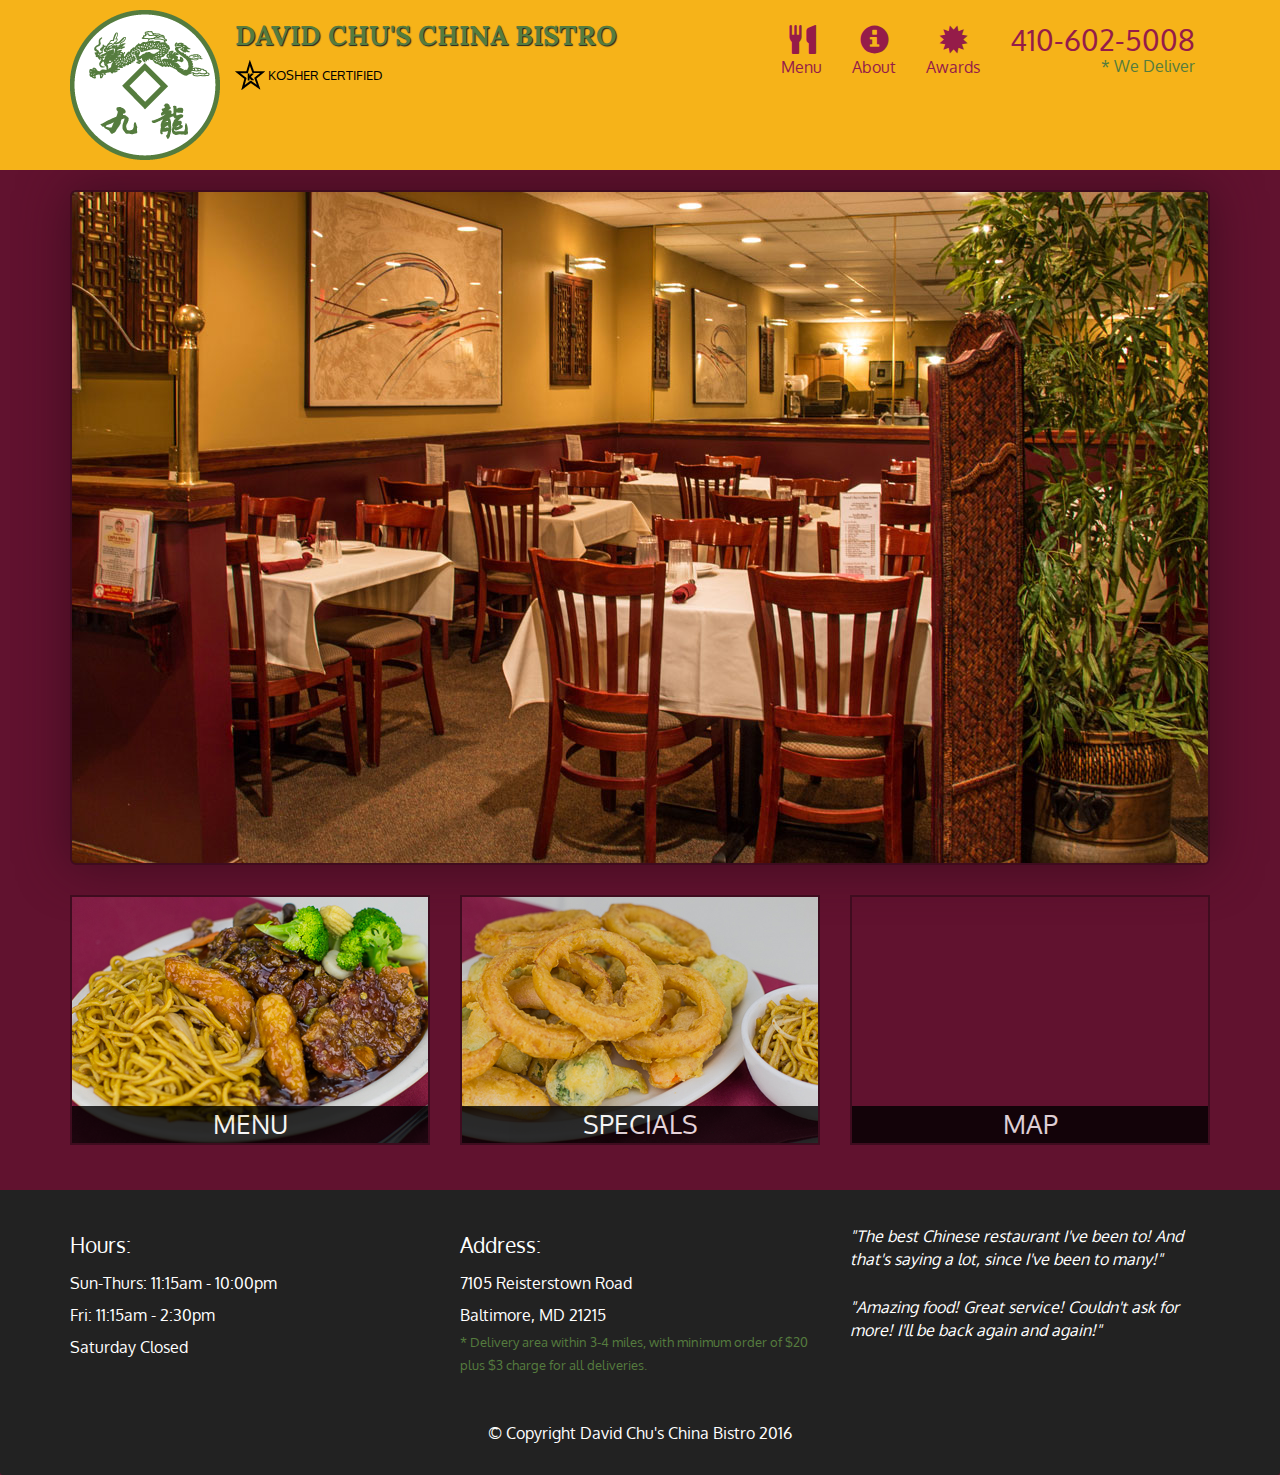
<file: after/index.html>
<!doctype html>
<html lang="en">
  <head>
    <meta charset="utf-8">
    <meta http-equiv="X-UA-Compatible" content="IE=edge">
    <meta name="viewport" content="width=device-width, initial-scale=1">
    <title>David Chu's China Bistro</title>
    <link rel="stylesheet" href="css/bootstrap.min.css">
    <link rel="stylesheet" href="css/styles.css">
    <link href='https://fonts.googleapis.com/css?family=Oxygen:400,300,700' rel='stylesheet' type='text/css'>
    <link href='https://fonts.googleapis.com/css?family=Lora' rel='stylesheet' type='text/css'>
  </head>
<body>
  <header>
    <nav id="header-nav" class="navbar navbar-default">
      <div class="container">
        <div class="navbar-header">
          <a href="index.html" class="pull-left visible-md visible-lg">
            <div id="logo-img"></div>
          </a>

          <div class="navbar-brand">
            <a href="index.html"><h1>David Chu's China Bistro</h1></a>
            <p>
              <img src="images/star-k-logo.png" alt="Kosher certification">
              <span>Kosher Certified</span>
            </p>
          </div>

          <button id="navbarToggle" type="button" class="navbar-toggle collapsed" data-toggle="collapse" data-target="#collapsable-nav" aria-expanded="false">
            <span class="sr-only">Toggle navigation</span>
            <span class="icon-bar"></span>
            <span class="icon-bar"></span>
            <span class="icon-bar"></span>
          </button>
        </div>
        
        <div id="collapsable-nav" class="collapse navbar-collapse">
           <ul id="nav-list" class="nav navbar-nav navbar-right">
            <li class="visible-xs active">
              <a href="index.html">
                <span class="glyphicon glyphicon-home"></span> Home</a>
            </li>
            <li>
              <a href="menu-categories.html">
                <span class="glyphicon glyphicon-cutlery"></span><br class="hidden-xs"> Menu</a>
            </li>
            <li>
              <a href="#">
                <span class="glyphicon glyphicon-info-sign"></span><br class="hidden-xs"> About</a>
            </li>
            <li>
              <a href="#">
                <span class="glyphicon glyphicon-certificate"></span><br class="hidden-xs"> Awards</a>
            </li>
            <li id="phone" class="hidden-xs">
              <a href="tel:410-602-5008">
                <span>410-602-5008</span></a><div>* We Deliver</div>
            </li>
          </ul><!-- #nav-list -->
        </div><!-- .collapse .navbar-collapse -->
      </div><!-- .container -->
    </nav><!-- #header-nav -->
  </header>

  <div id="call-btn" class="visible-xs">
    <a class="btn" href="tel:410-602-5008">
    <span class="glyphicon glyphicon-earphone"></span>
    410-602-5008
    </a>
  </div>
  <div id="xs-deliver" class="text-center visible-xs">* We Deliver</div>

  <div id="main-content" class="container">
    <div class="jumbotron">
      <img src="images/jumbotron_768.jpg" alt="Picture of restaurant" class="img-responsive visible-xs">
    </div>

    <div id="home-tiles" class="row">
      <div class="col-md-4 col-sm-6 col-xs-12">
        <a href="menu-categories.html"><div id="menu-tile"><span>menu</span></div></a>
      </div>
      <div class="col-md-4 col-sm-6 col-xs-12">
        <a href="single-category.html"><div id="specials-tile"><span>specials</span></div></a>
      </div>
      <div class="col-md-4 col-sm-12 col-xs-12">
        <a href="https://www.google.com/maps/place/David+Chu's+China+Bistro/@39.3635874,-76.7138622,17z/data=!4m6!1m3!3m2!1s0x89c81a14e7817803:0xab20a0e99daa17ea!2sDavid+Chu's+China+Bistro!3m1!1s0x89c81a14e7817803:0xab20a0e99daa17ea" target="_blank">
          <div id="map-tile">
            <iframe src="https://www.google.com/maps/embed?pb=!1m18!1m12!1m3!1d3084.675372390488!2d-76.71386218529199!3d39.3635874269356!2m3!1f0!2f0!3f0!3m2!1i1024!2i768!4f13.1!3m3!1m2!1s0x89c81a14e7817803%3A0xab20a0e99daa17ea!2sDavid+Chu&#39;s+China+Bistro!5e0!3m2!1sen!2sus!4v1452824864156" width="100%" height="250" frameborder="0" style="border:0" allowfullscreen></iframe>
            <span>map</span>
          </div>
        </a>
      </div>
    </div><!-- End of #home-tiles -->
  </div><!-- End of #main-content -->

  <footer class="panel-footer">
    <div class="container">
      <div class="row">
        <section id="hours" class="col-sm-4">
          <span>Hours:</span><br>
          Sun-Thurs: 11:15am - 10:00pm<br>
          Fri: 11:15am - 2:30pm<br>
          Saturday Closed
          <hr class="visible-xs">
        </section>
        <section id="address" class="col-sm-4">
          <span>Address:</span><br>
          7105 Reisterstown Road<br>
          Baltimore, MD 21215
          <p>* Delivery area within 3-4 miles, with minimum order of $20 plus $3 charge for all deliveries.</p>
          <hr class="visible-xs">
        </section>
        <section id="testimonials" class="col-sm-4">
          <p>"The best Chinese restaurant I've been to! And that's saying a lot, since I've been to many!"</p>
          <p>"Amazing food! Great service! Couldn't ask for more! I'll be back again and again!"</p>
        </section>
      </div>
      <div class="text-center">&copy; Copyright David Chu's China Bistro 2016</div>
    </div>
  </footer>

  <!-- jQuery (Bootstrap JS plugins depend on it) -->
  <script src="js/jquery-2.1.4.min.js"></script>
  <script src="js/bootstrap.min.js"></script>
  <script src="js/script.js"></script>
</body>
</html>
</file>
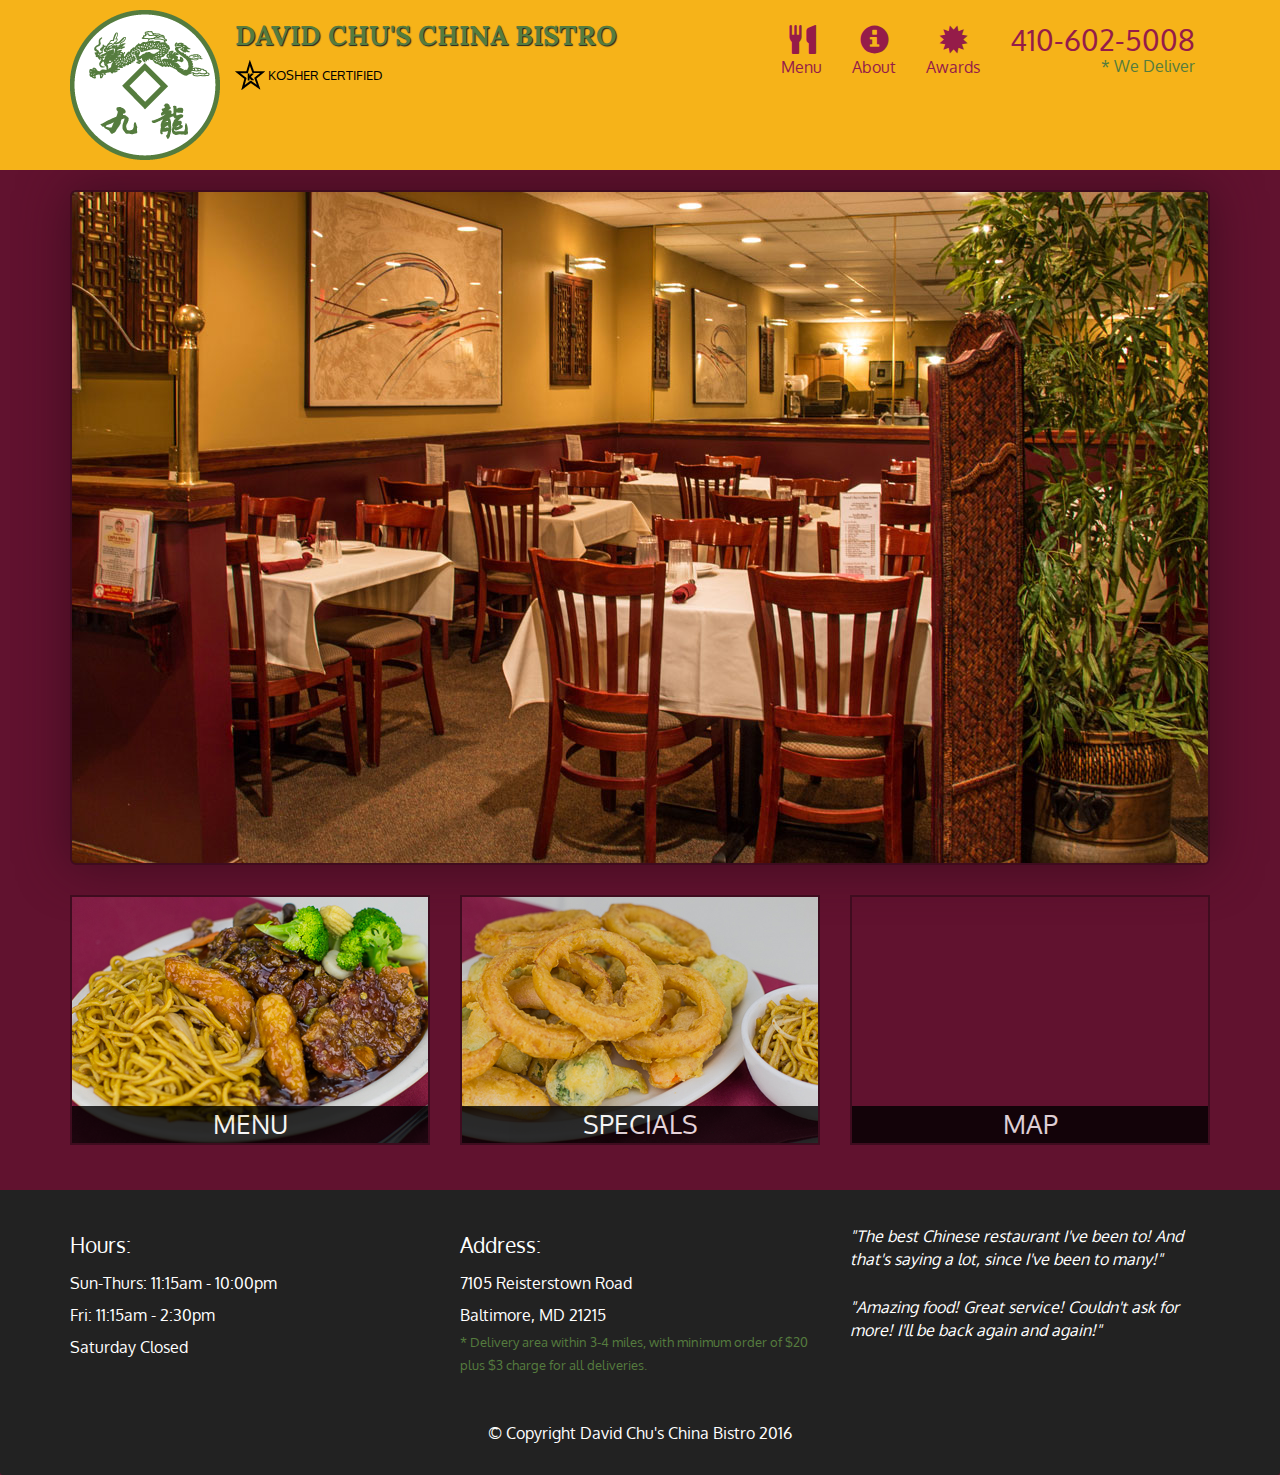
<file: chinese/index.html>
<!doctype html>
<html lang="en">
  <head>
    <meta charset="utf-8">
    <meta http-equiv="X-UA-Compatible" content="IE=edge">
    <meta name="viewport" content="width=device-width, initial-scale=1">
    <title>David Chu's China Bistro</title>
    <link rel="stylesheet" href="css/bootstrap.min.css">
    <link rel="stylesheet" href="css/styles.css">
    <link href='https://fonts.googleapis.com/css?family=Oxygen:400,300,700' rel='stylesheet' type='text/css'>
    <link href='https://fonts.googleapis.com/css?family=Lora' rel='stylesheet' type='text/css'>
  </head>
<body>
  <header>
    <nav id="header-nav" class="navbar navbar-default">
      <div class="container">
        <div class="navbar-header">
          <a href="index.html" class="pull-left visible-md visible-lg">
            <div id="logo-img"></div>
          </a>

          <div class="navbar-brand">
            <a href="index.html"><h1>David Chu's China Bistro</h1></a>
            <p>
              <img src="images/star-k-logo.png" alt="Kosher certification">
              <span>Kosher Certified</span>
            </p>
          </div>

          <button type="button" class="navbar-toggle collapsed" data-toggle="collapse" data-target="#collapsable-nav" aria-expanded="false">
            <span class="sr-only">Toggle navigation</span>
            <span class="icon-bar"></span>
            <span class="icon-bar"></span>
            <span class="icon-bar"></span>
          </button>
        </div>
        
        <div id="collapsable-nav" class="collapse navbar-collapse">
           <ul id="nav-list" class="nav navbar-nav navbar-right">
            <li class="visible-xs active">
              <a href="index.html">
                <span class="glyphicon glyphicon-home"></span> Home</a>
            </li>
            <li>
              <a href="menu-categories.html">
                <span class="glyphicon glyphicon-cutlery"></span><br class="hidden-xs"> Menu</a>
            </li>
            <li>
              <a href="#">
                <span class="glyphicon glyphicon-info-sign"></span><br class="hidden-xs"> About</a>
            </li>
            <li>
              <a href="#">
                <span class="glyphicon glyphicon-certificate"></span><br class="hidden-xs"> Awards</a>
            </li>
            <li id="phone" class="hidden-xs">
              <a href="tel:410-602-5008">
                <span>410-602-5008</span></a><div>* We Deliver</div>
            </li>
          </ul><!-- #nav-list -->
        </div><!-- .collapse .navbar-collapse -->
      </div><!-- .container -->
    </nav><!-- #header-nav -->
  </header>

  <div id="call-btn" class="visible-xs">
    <a class="btn" href="tel:410-602-5008">
    <span class="glyphicon glyphicon-earphone"></span>
    410-602-5008
    </a>
  </div>
  <div id="xs-deliver" class="text-center visible-xs">* We Deliver</div>

  <div id="main-content" class="container">
    <div class="jumbotron">
      <img src="images/jumbotron_768.jpg" alt="Picture of restaurant" class="img-responsive visible-xs">
    </div>

    <div id="home-tiles" class="row">
      <div class="col-md-4 col-sm-6 col-xs-12">
        <a href="menu-categories.html"><div id="menu-tile"><span>menu</span></div></a>
      </div>
      <div class="col-md-4 col-sm-6 col-xs-12">
        <a href="single-category.html"><div id="specials-tile"><span>specials</span></div></a>
      </div>
      <div class="col-md-4 col-sm-12 col-xs-12">
        <a href="https://www.google.com/maps/place/David+Chu's+China+Bistro/@39.3635874,-76.7138622,17z/data=!4m6!1m3!3m2!1s0x89c81a14e7817803:0xab20a0e99daa17ea!2sDavid+Chu's+China+Bistro!3m1!1s0x89c81a14e7817803:0xab20a0e99daa17ea" target="_blank">
          <div id="map-tile">
            <iframe src="https://www.google.com/maps/embed?pb=!1m18!1m12!1m3!1d3084.675372390488!2d-76.71386218529199!3d39.3635874269356!2m3!1f0!2f0!3f0!3m2!1i1024!2i768!4f13.1!3m3!1m2!1s0x89c81a14e7817803%3A0xab20a0e99daa17ea!2sDavid+Chu&#39;s+China+Bistro!5e0!3m2!1sen!2sus!4v1452824864156" width="100%" height="250" frameborder="0" style="border:0" allowfullscreen></iframe>
            <span>map</span>
          </div>
        </a>
      </div>
    </div><!-- End of #home-tiles -->
  </div><!-- End of #main-content -->

  <footer class="panel-footer">
    <div class="container">
      <div class="row">
        <section id="hours" class="col-sm-4">
          <span>Hours:</span><br>
          Sun-Thurs: 11:15am - 10:00pm<br>
          Fri: 11:15am - 2:30pm<br>
          Saturday Closed
          <hr class="visible-xs">
        </section>
        <section id="address" class="col-sm-4">
          <span>Address:</span><br>
          7105 Reisterstown Road<br>
          Baltimore, MD 21215
          <p>* Delivery area within 3-4 miles, with minimum order of $20 plus $3 charge for all deliveries.</p>
          <hr class="visible-xs">
        </section>
        <section id="testimonials" class="col-sm-4">
          <p>"The best Chinese restaurant I've been to! And that's saying a lot, since I've been to many!"</p>
          <p>"Amazing food! Great service! Couldn't ask for more! I'll be back again and again!"</p>
        </section>
      </div>
      <div class="text-center">&copy; Copyright David Chu's China Bistro 2016</div>
    </div>
  </footer>

  <!-- jQuery (Bootstrap JS plugins depend on it) -->
  <script src="js/jquery-2.1.4.min.js"></script>
  <script src="js/bootstrap.min.js"></script>
  <script src="js/script.js"></script>
</body>
</html>
</file>
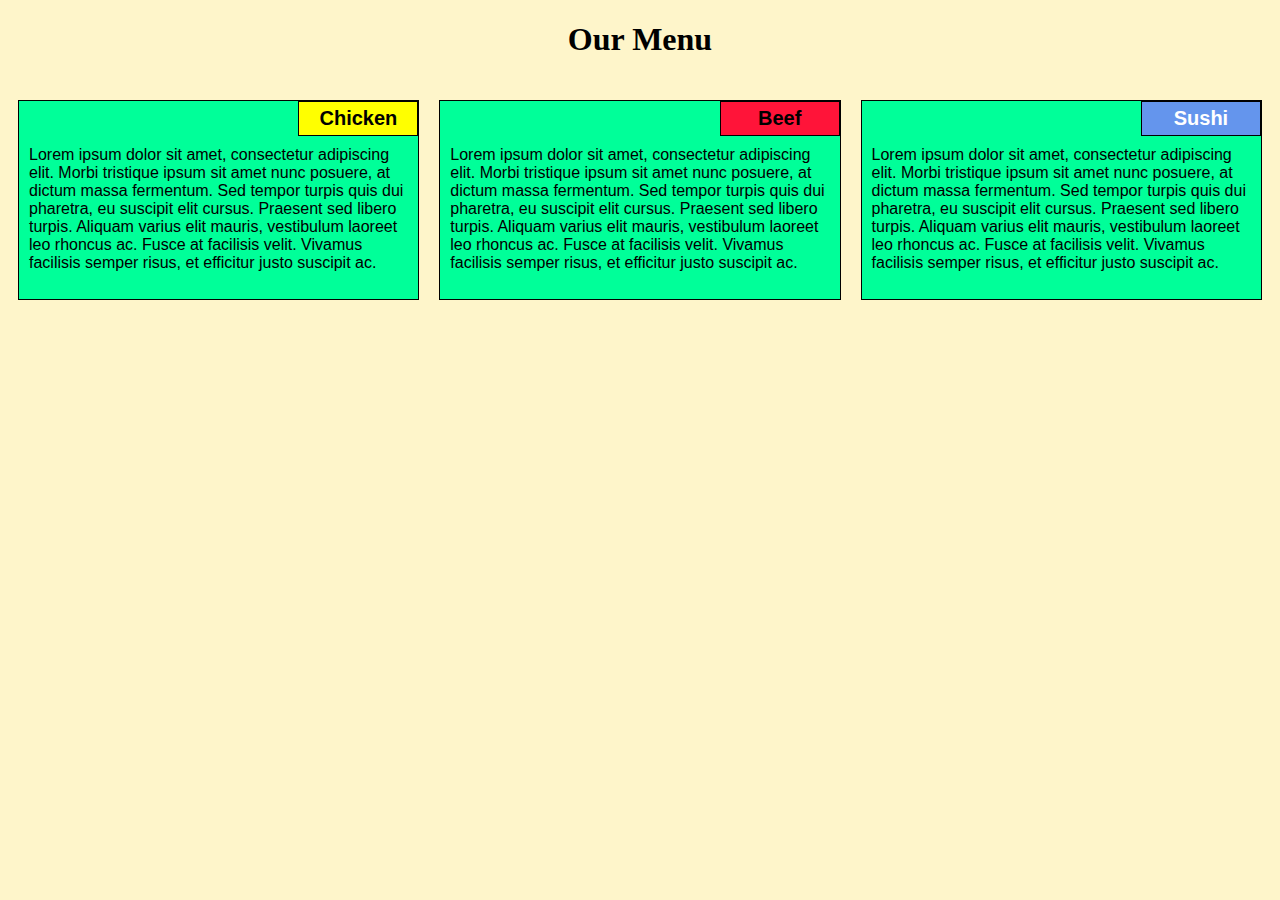
<file: module2-solution/index.html>
<!DOCTYPE html>
<html>
<head>
	<meta charset="utf-8">

	<meta name="viewport" content="width=device-width, initial-scale=1">

	<link rel="stylesheet" type="text/css" href="css/style.css">
	<title>Module 2 Solution</title>
</head>
<body>
	<h1>Our Menu</h1>
	<div class="row">
	<div class="container col-lg-4 col-md-6 col-sm-12">
		<section>
		<div id="chicken">
			Chicken
		</div>
		<p>
			Lorem ipsum dolor sit amet, consectetur adipiscing elit. Morbi tristique ipsum sit amet nunc posuere, at dictum massa fermentum. Sed tempor turpis quis dui pharetra, eu suscipit elit cursus. Praesent sed libero turpis. Aliquam varius elit mauris, vestibulum laoreet leo rhoncus ac. Fusce at facilisis velit. Vivamus facilisis semper risus, et efficitur justo suscipit ac. 
		</p>
		</section>
	</div>
	<div class="container col-lg-4 col-md-6 col-sm-12">
		<section>
		<div id="beef">
			Beef
		</div>
		<p>
			Lorem ipsum dolor sit amet, consectetur adipiscing elit. Morbi tristique ipsum sit amet nunc posuere, at dictum massa fermentum. Sed tempor turpis quis dui pharetra, eu suscipit elit cursus. Praesent sed libero turpis. Aliquam varius elit mauris, vestibulum laoreet leo rhoncus ac. Fusce at facilisis velit. Vivamus facilisis semper risus, et efficitur justo suscipit ac. 
		</p>
		</section>
	</div>
	<div class="container col-lg-4 col-md-12 col-sm-12">
		<section>
		<div id="sushi">
			Sushi
		</div>
		<p>
			Lorem ipsum dolor sit amet, consectetur adipiscing elit. Morbi tristique ipsum sit amet nunc posuere, at dictum massa fermentum. Sed tempor turpis quis dui pharetra, eu suscipit elit cursus. Praesent sed libero turpis. Aliquam varius elit mauris, vestibulum laoreet leo rhoncus ac. Fusce at facilisis velit. Vivamus facilisis semper risus, et efficitur justo suscipit ac. 
		</p>
		</section>
	</div>
	</div>
</body>
</html>
</file>
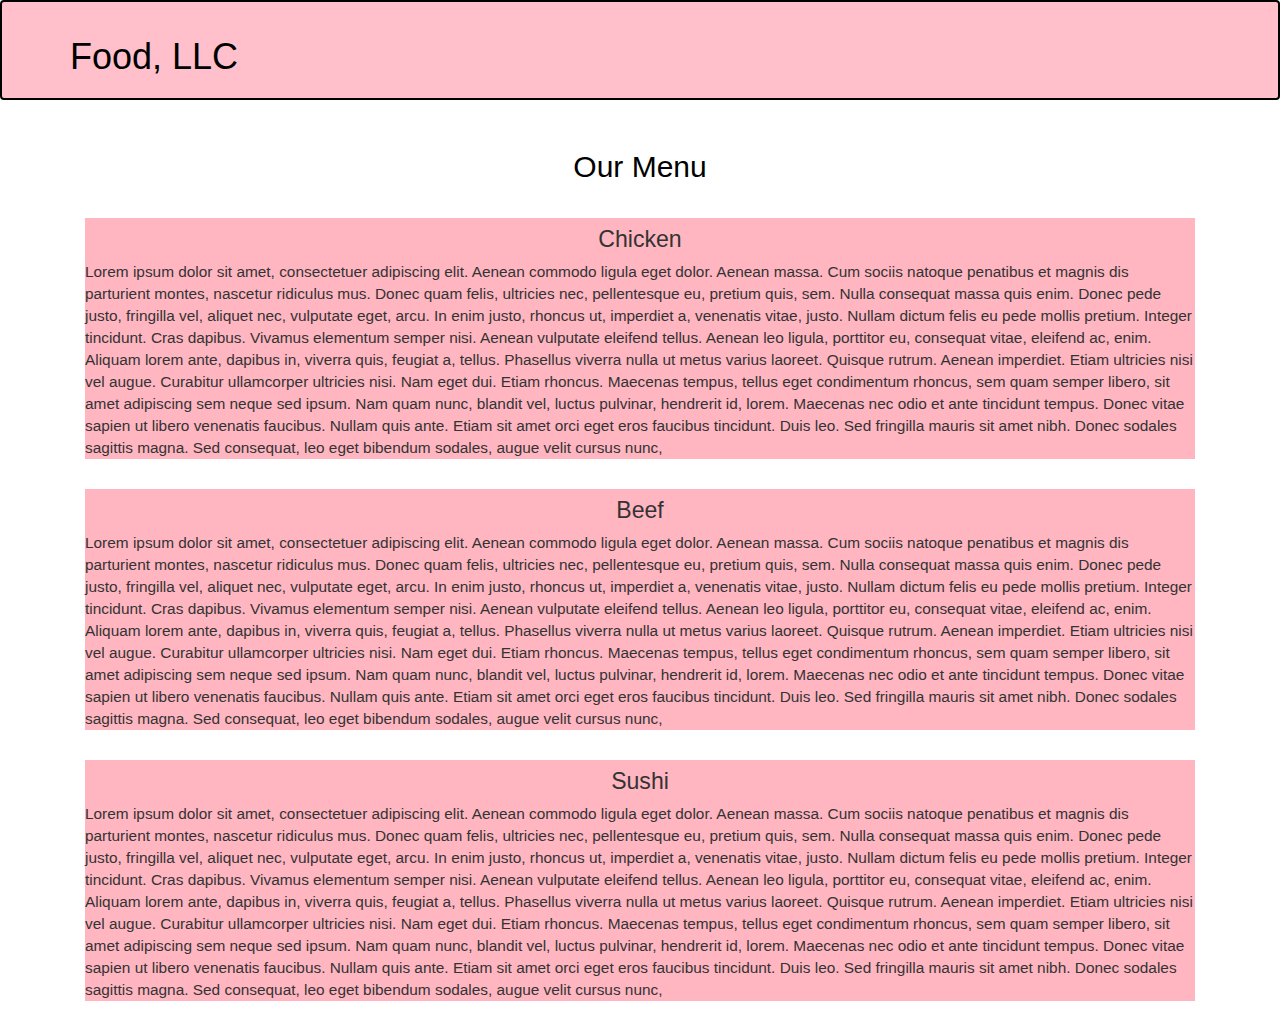
<file: module3-solution/index.html>
<!doctype html>
<html lang="en">
<head>
<meta charset="utf-8">
<meta http-equiv="X-UA-Compatible" content="IE=edge">
<meta name="viewport" content="width=device-width, initial-scale=1">
<title>Bootstrap Practicing</title>
<link rel="stylesheet" href="css/bootstrap.min.css">
<link rel="stylesheet" href="css/styles.css">

</head>
<body>
	<header>
	<nav class="navbar navbar-default">
		<div class="container">
			<div class="navbar-header">
				<div class="navbar-brand">
					<a href="index.html" alt="food_nav_section">
						<div id="row_1st"><h1> Food, LLC</h1>
						</div>
					</a>
				</div>
		

	     		<button color="red" type="button" class="navbar-toggle collapsed" data-toggle="collapse" data-target="#collapsable-nav" aria-expanded="false">
            		 
	            		<span class="sr-only">Toggle navigation</span>
	            		<span class="icon-bar d-none"></span>
	            		<span class="icon-bar"></span>
	            		<span class="icon-bar"></span>

	            		 
            		 
          		</button>
       		</div>
        
        	<div id="collapsable-nav" class="collapse navbar-collapse">
           		<ul id="nav-list" class="nav navbar-nav navbar-right visible-xs text-center">
            		<!-- <li class="visible-xs active">
              			<a href="bootstrap_practice.html">
                			<span class="glyphicon glyphicon-home"></span> <h4 class ="hidden-xl-down">Home</h4>
                		</a>
            		</li> -->
            
            		<li>
              			<a href="#Chicken">
                			<span  ></span><br class="hidden-xs"> <h4 class ="d-none">Chicken</h4>
                		</a>
		            		
		            </li>

		            <li>
		              <a href="#Beef">
		                <span  ></span><br class="hidden-xs"> <h4 class ="hidden-xl-down">Beef</h4></a>
		            </li>

		            <li>
		              <a href="#Sushi">
		                <span  ></span><br class="hidden-xs"> <h4 class ="hidden-xl-down">Sushi</h4></a>
		            </li>

		             
          		</ul>
			</div>
		</div>
	</nav>
</header>
	<div class="container-fluid">
		<div id="row_2nd" class="row">
			<div class="col-md-12">
				<h2> Our Menu </h2>
			</div>
		</div>
	</div>
	<div class="container">
		<div class="row">
			<div class="col-md-12">
				<section id="Chicken">
					<div  id="C">Chicken</div>
					<p>Lorem ipsum dolor sit amet, consectetuer adipiscing elit. Aenean commodo ligula eget dolor. Aenean massa. Cum sociis natoque penatibus et magnis dis parturient montes, nascetur ridiculus mus. Donec quam felis, ultricies nec, pellentesque eu, pretium quis, sem. Nulla consequat massa quis enim. Donec pede justo, fringilla vel, aliquet nec, vulputate eget, arcu. In enim justo, rhoncus ut, imperdiet a, venenatis vitae, justo. Nullam dictum felis eu pede mollis pretium. Integer tincidunt. Cras dapibus. Vivamus elementum semper nisi. Aenean vulputate eleifend tellus. Aenean leo ligula, porttitor eu, consequat vitae, eleifend ac, enim. Aliquam lorem ante, dapibus in, viverra quis, feugiat a, tellus. Phasellus viverra nulla ut metus varius laoreet. Quisque rutrum. Aenean imperdiet. Etiam ultricies nisi vel augue. Curabitur ullamcorper ultricies nisi. Nam eget dui. Etiam rhoncus. Maecenas tempus, tellus eget condimentum rhoncus, sem quam semper libero, sit amet adipiscing sem neque sed ipsum. Nam quam nunc, blandit vel, luctus pulvinar, hendrerit id, lorem. Maecenas nec odio et ante tincidunt tempus. Donec vitae sapien ut libero venenatis faucibus. Nullam quis ante. Etiam sit amet orci eget eros faucibus tincidunt. Duis leo. Sed fringilla mauris sit amet nibh. Donec sodales sagittis magna. Sed consequat, leo eget bibendum sodales, augue velit cursus nunc,</p>
				</section>
			</div>
		</div>
		<div class="row">
			<div class="col-md-12">
				<section id="Beef">
					<div id="B">Beef</div>
					<p>Lorem ipsum dolor sit amet, consectetuer adipiscing elit. Aenean commodo ligula eget dolor. Aenean massa. Cum sociis natoque penatibus et magnis dis parturient montes, nascetur ridiculus mus. Donec quam felis, ultricies nec, pellentesque eu, pretium quis, sem. Nulla consequat massa quis enim. Donec pede justo, fringilla vel, aliquet nec, vulputate eget, arcu. In enim justo, rhoncus ut, imperdiet a, venenatis vitae, justo. Nullam dictum felis eu pede mollis pretium. Integer tincidunt. Cras dapibus. Vivamus elementum semper nisi. Aenean vulputate eleifend tellus. Aenean leo ligula, porttitor eu, consequat vitae, eleifend ac, enim. Aliquam lorem ante, dapibus in, viverra quis, feugiat a, tellus. Phasellus viverra nulla ut metus varius laoreet. Quisque rutrum. Aenean imperdiet. Etiam ultricies nisi vel augue. Curabitur ullamcorper ultricies nisi. Nam eget dui. Etiam rhoncus. Maecenas tempus, tellus eget condimentum rhoncus, sem quam semper libero, sit amet adipiscing sem neque sed ipsum. Nam quam nunc, blandit vel, luctus pulvinar, hendrerit id, lorem. Maecenas nec odio et ante tincidunt tempus. Donec vitae sapien ut libero venenatis faucibus. Nullam quis ante. Etiam sit amet orci eget eros faucibus tincidunt. Duis leo. Sed fringilla mauris sit amet nibh. Donec sodales sagittis magna. Sed consequat, leo eget bibendum sodales, augue velit cursus nunc,</p>
				</section>
			</div>
		</div>
		<div class="row">
			<div class="col-md-12">
				<section id="Sushi">
					<div id="S">Sushi</div>
					<p>Lorem ipsum dolor sit amet, consectetuer adipiscing elit. Aenean commodo ligula eget dolor. Aenean massa. Cum sociis natoque penatibus et magnis dis parturient montes, nascetur ridiculus mus. Donec quam felis, ultricies nec, pellentesque eu, pretium quis, sem. Nulla consequat massa quis enim. Donec pede justo, fringilla vel, aliquet nec, vulputate eget, arcu. In enim justo, rhoncus ut, imperdiet a, venenatis vitae, justo. Nullam dictum felis eu pede mollis pretium. Integer tincidunt. Cras dapibus. Vivamus elementum semper nisi. Aenean vulputate eleifend tellus. Aenean leo ligula, porttitor eu, consequat vitae, eleifend ac, enim. Aliquam lorem ante, dapibus in, viverra quis, feugiat a, tellus. Phasellus viverra nulla ut metus varius laoreet. Quisque rutrum. Aenean imperdiet. Etiam ultricies nisi vel augue. Curabitur ullamcorper ultricies nisi. Nam eget dui. Etiam rhoncus. Maecenas tempus, tellus eget condimentum rhoncus, sem quam semper libero, sit amet adipiscing sem neque sed ipsum. Nam quam nunc, blandit vel, luctus pulvinar, hendrerit id, lorem. Maecenas nec odio et ante tincidunt tempus. Donec vitae sapien ut libero venenatis faucibus. Nullam quis ante. Etiam sit amet orci eget eros faucibus tincidunt. Duis leo. Sed fringilla mauris sit amet nibh. Donec sodales sagittis magna. Sed consequat, leo eget bibendum sodales, augue velit cursus nunc,</p>
				</section>
			</div>
		</div>
	</div>
	<script src="js/jquery-2.1.4.min.js"></script>
	<script src="js/bootstrap.min.js"></script>
</body>

<!-- <script src="js/ajax-utils.js"></script> -->
<!-- <script src="js/script.js"></script> -->

</html>
</file>
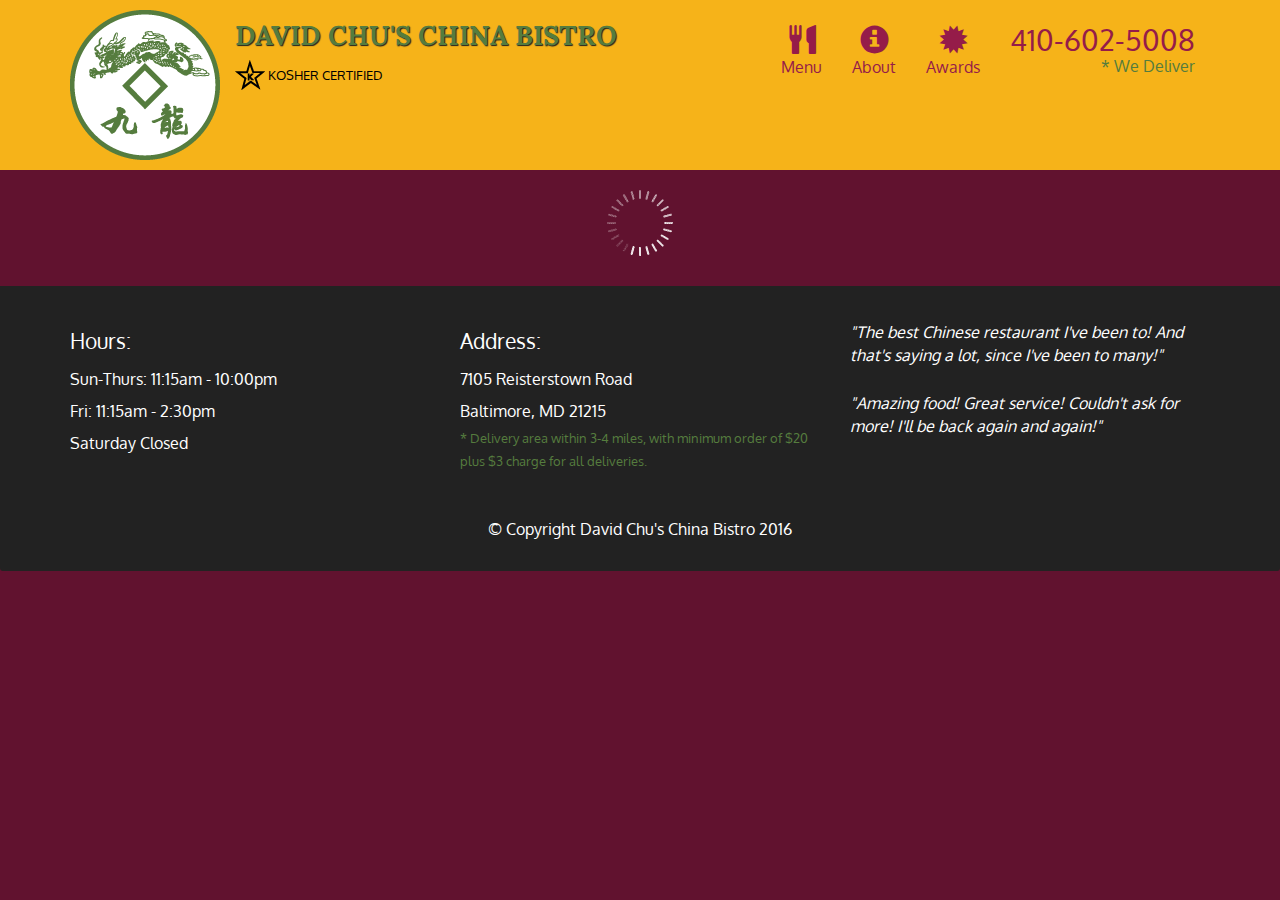
<file: module_5/index.html>
<!doctype html>
<html lang="en">
  <head>
    <meta charset="utf-8">
    <meta http-equiv="X-UA-Compatible" content="IE=edge">
    <meta name="viewport" content="width=device-width, initial-scale=1">
    <title>David Chu's China Bistro</title>
    <link rel="stylesheet" href="css/bootstrap.min.css">
    <link rel="stylesheet" href="css/styles.css">
    <link href='https://fonts.googleapis.com/css?family=Oxygen:400,300,700' rel='stylesheet' type='text/css'>
    <link href='https://fonts.googleapis.com/css?family=Lora' rel='stylesheet' type='text/css'>
  </head>
<body>
  <header>
    <nav id="header-nav" class="navbar navbar-default">
      <div class="container">
        <div class="navbar-header">
          <a href="index.html" class="pull-left visible-md visible-lg">
            <div id="logo-img" alt="Logo image"></div>
          </a>

          <div class="navbar-brand">
            <a href="index.html"><h1>David Chu's China Bistro</h1></a>
            <p>
              <img src="images/star-k-logo.png" alt="Kosher certification">
              <span>Kosher Certified</span>
            </p>
          </div>

          <button id="navbarToggle" type="button" class="navbar-toggle collapsed" data-toggle="collapse" data-target="#collapsable-nav" aria-expanded="false">
            <span class="sr-only">Toggle navigation</span>
            <span class="icon-bar"></span>
            <span class="icon-bar"></span>
            <span class="icon-bar"></span>
          </button>
        </div>
        
        <div id="collapsable-nav" class="collapse navbar-collapse">
           <ul id="nav-list" class="nav navbar-nav navbar-right">
            <li id="navHomeButton" class="visible-xs active">
              <a href="index.html">
                <span class="glyphicon glyphicon-home"></span> Home</a>
            </li>
            <li id="navMenuButton">
              <a href="#" onclick="$dc.loadMenuCategories();">
                <span class="glyphicon glyphicon-cutlery"></span><br class="hidden-xs"> Menu</a>
            </li>
            <li>
              <a href="#">
                <span class="glyphicon glyphicon-info-sign"></span><br class="hidden-xs"> About</a>
            </li>
            <li>
              <a href="#">
                <span class="glyphicon glyphicon-certificate"></span><br class="hidden-xs"> Awards</a>
            </li>
            <li id="phone" class="hidden-xs">
              <a href="tel:410-602-5008">
                <span>410-602-5008</span></a><div>* We Deliver</div>
            </li>
          </ul><!-- #nav-list -->
        </div><!-- .collapse .navbar-collapse -->
      </div><!-- .container -->
    </nav><!-- #header-nav -->
  </header>

  <div id="call-btn" class="visible-xs">
    <a class="btn" href="tel:410-602-5008">
    <span class="glyphicon glyphicon-earphone"></span>
    410-602-5008
    </a>
  </div>
  <div id="xs-deliver" class="text-center visible-xs">* We Deliver</div>

  <div id="main-content" class="container"></div>

  <footer class="panel-footer">
    <div class="container">
      <div class="row">
        <section id="hours" class="col-sm-4">
          <span>Hours:</span><br>
          Sun-Thurs: 11:15am - 10:00pm<br>
          Fri: 11:15am - 2:30pm<br>
          Saturday Closed
          <hr class="visible-xs">
        </section>
        <section id="address" class="col-sm-4">
          <span>Address:</span><br>
          7105 Reisterstown Road<br>
          Baltimore, MD 21215
          <p>* Delivery area within 3-4 miles, with minimum order of $20 plus $3 charge for all deliveries.</p>
          <hr class="visible-xs">
        </section>
        <section id="testimonials" class="col-sm-4">
          <p>"The best Chinese restaurant I've been to! And that's saying a lot, since I've been to many!"</p>
          <p>"Amazing food! Great service! Couldn't ask for more! I'll be back again and again!"</p>
        </section>
      </div>
      <div class="text-center">&copy; Copyright David Chu's China Bistro 2016</div>
    </div>
  </footer>

  <!-- jQuery (Bootstrap JS plugins depend on it) -->
  <script src="js/jquery-2.1.4.min.js"></script>
  <script src="js/bootstrap.min.js"></script>
  <script src="js/ajax-utils.js"></script>
  <script src="js/script.js"></script>
</body>
</html>
</file>
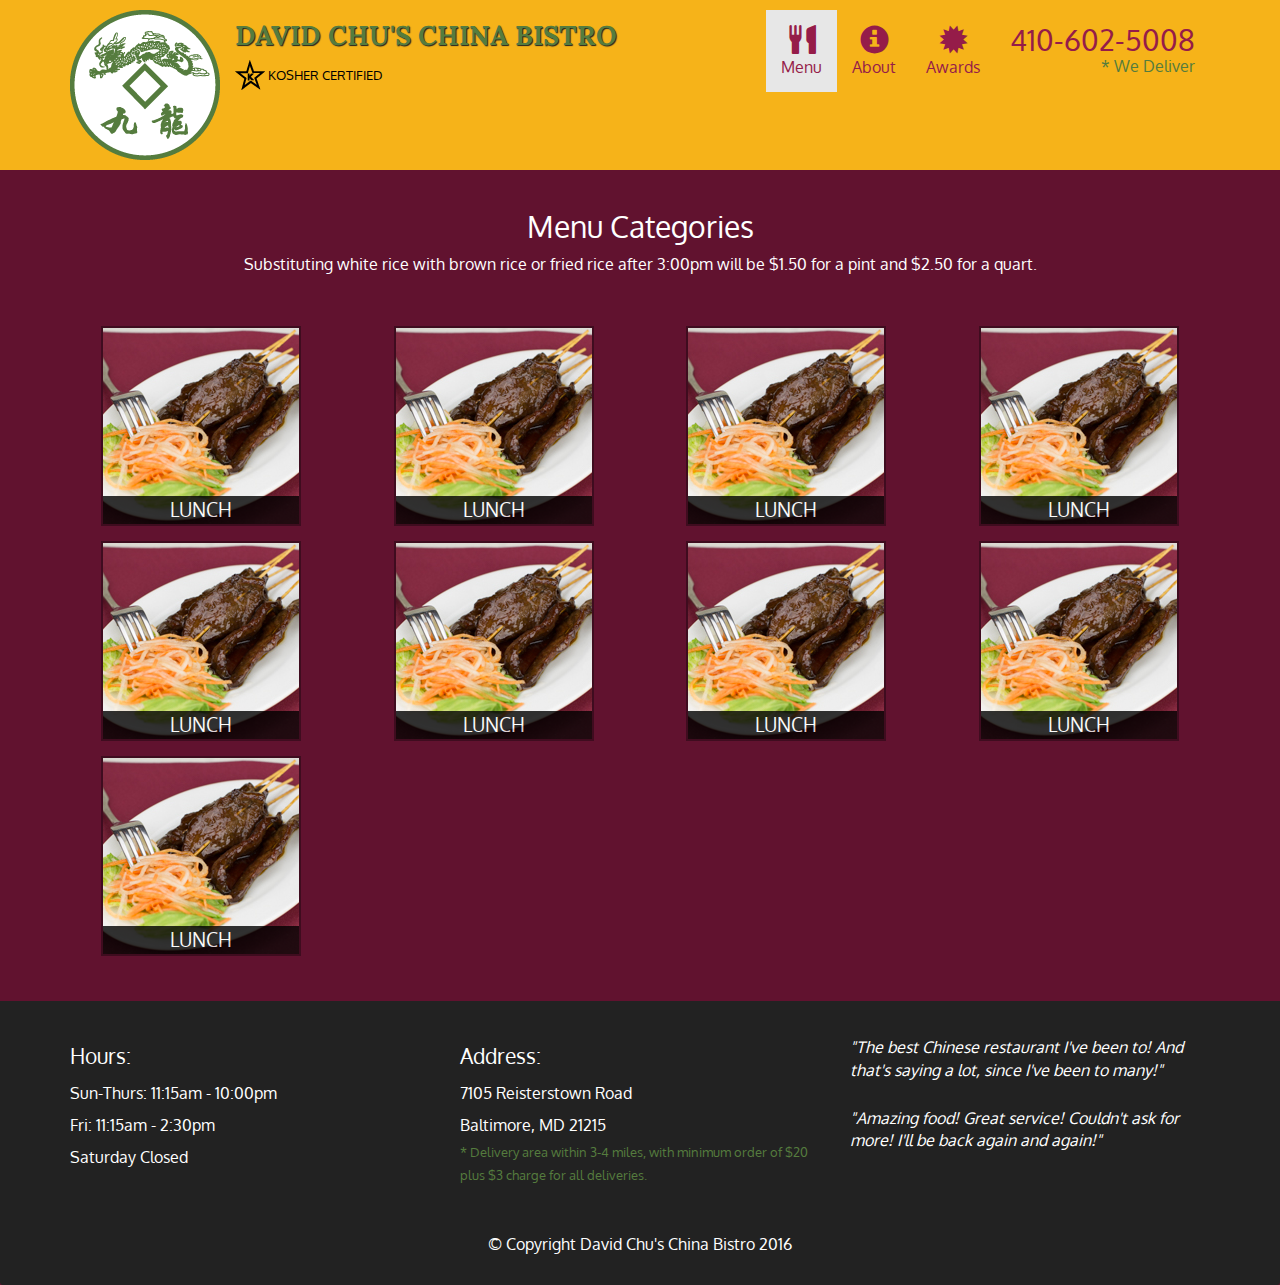
<file: after/menu-categories.html>
<!doctype html>
<html lang="en">
  <head>
    <meta charset="utf-8">
    <meta http-equiv="X-UA-Compatible" content="IE=edge">
    <meta name="viewport" content="width=device-width, initial-scale=1">
    <title>David Chu's China Bistro</title>
    <link rel="stylesheet" href="css/bootstrap.min.css">
    <link rel="stylesheet" href="css/styles.css">
    <link href='https://fonts.googleapis.com/css?family=Oxygen:400,300,700' rel='stylesheet' type='text/css'>
    <link href='https://fonts.googleapis.com/css?family=Lora' rel='stylesheet' type='text/css'>
  </head>
<body>
  <header>
    <nav id="header-nav" class="navbar navbar-default">
      <div class="container">
        <div class="navbar-header">
          <a href="index.html" class="pull-left visible-md visible-lg">
            <div id="logo-img"></div>
          </a>

          <div class="navbar-brand">
            <a href="index.html"><h1>David Chu's China Bistro</h1></a>
            <p>
              <img src="images/star-k-logo.png" alt="Kosher certification">
              <span>Kosher Certified</span>
            </p>
          </div>

          <button type="button" class="navbar-toggle collapsed" data-toggle="collapse" data-target="#collapsable-nav" aria-expanded="false">
            <span class="sr-only">Toggle navigation</span>
            <span class="icon-bar"></span>
            <span class="icon-bar"></span>
            <span class="icon-bar"></span>
          </button>
        </div>
        
        <div id="collapsable-nav" class="collapse navbar-collapse">
           <ul id="nav-list" class="nav navbar-nav navbar-right">
            <li class="visible-xs">
              <a href="index.html">
                <span class="glyphicon glyphicon-home"></span> Home</a>
            </li>
            <li class="active">
              <a href="menu-categories.html">
                <span class="glyphicon glyphicon-cutlery"></span><br class="hidden-xs"> Menu</a>
            </li>
            <li>
              <a href="#">
                <span class="glyphicon glyphicon-info-sign"></span><br class="hidden-xs"> About</a>
            </li>
            <li>
              <a href="#">
                <span class="glyphicon glyphicon-certificate"></span><br class="hidden-xs"> Awards</a>
            </li>
            <li id="phone" class="hidden-xs">
              <a href="tel:410-602-5008">
                <span>410-602-5008</span></a><div>* We Deliver</div>
            </li>
          </ul><!-- #nav-list -->
        </div><!-- .collapse .navbar-collapse -->
      </div><!-- .container -->
    </nav><!-- #header-nav -->
  </header>

  <div id="call-btn" class="visible-xs">
    <a class="btn" href="tel:410-602-5008">
    <span class="glyphicon glyphicon-earphone"></span>
    410-602-5008
    </a>
  </div>
  <div id="xs-deliver" class="text-center visible-xs">* We Deliver</div>

  <div id="main-content" class="container">
    <h2 id="menu-categories-title" class="text-center">Menu Categories</h2>
    <div class="text-center">
      Substituting white rice with brown rice or fried rice after 3:00pm will be $1.50 for a pint and $2.50 for a quart.
    </div>

    <section class="row">
      <div class="col-md-3 col-sm-4 col-xs-6 col-xxs-12">
        <a href="single-category.html">
          <div class="category-tile">
            <img width="200" height="200" src="images/menu/B/B.jpg" alt="Lunch">
            <span>Lunch</span>
          </div>
        </a>
      </div>
      <div class="col-md-3 col-sm-4 col-xs-6 col-xxs-12">
        <a href="single-category.html">
          <div class="category-tile">
            <img width="200" height="200" src="images/menu/B/B.jpg" alt="Lunch">
            <span>Lunch</span>
          </div>
        </a>
      </div>
      <div class="col-md-3 col-sm-4 col-xs-6 col-xxs-12">
        <a href="single-category.html">
          <div class="category-tile">
            <img width="200" height="200" src="images/menu/B/B.jpg" alt="Lunch">
            <span>Lunch</span>
          </div>
        </a>
      </div>
      <div class="col-md-3 col-sm-4 col-xs-6 col-xxs-12">
        <a href="single-category.html">
          <div class="category-tile">
            <img width="200" height="200" src="images/menu/B/B.jpg" alt="Lunch">
            <span>Lunch</span>
          </div>
        </a>
      </div>
      <div class="col-md-3 col-sm-4 col-xs-6 col-xxs-12">
        <a href="single-category.html">
          <div class="category-tile">
            <img width="200" height="200" src="images/menu/B/B.jpg" alt="Lunch">
            <span>Lunch</span>
          </div>
        </a>
      </div>
      <div class="col-md-3 col-sm-4 col-xs-6 col-xxs-12">
        <a href="single-category.html">
          <div class="category-tile">
            <img width="200" height="200" src="images/menu/B/B.jpg" alt="Lunch">
            <span>Lunch</span>
          </div>
        </a>
      </div>
      <div class="col-md-3 col-sm-4 col-xs-6 col-xxs-12">
        <a href="single-category.html">
          <div class="category-tile">
            <img width="200" height="200" src="images/menu/B/B.jpg" alt="Lunch">
            <span>Lunch</span>
          </div>
        </a>
      </div>
      <div class="col-md-3 col-sm-4 col-xs-6 col-xxs-12">
        <a href="single-category.html">
          <div class="category-tile">
            <img width="200" height="200" src="images/menu/B/B.jpg" alt="Lunch">
            <span>Lunch</span>
          </div>
        </a>
      </div>
      <div class="col-md-3 col-sm-4 col-xs-6 col-xxs-12">
        <a href="single-category.html">
          <div class="category-tile">
            <img width="200" height="200" src="images/menu/B/B.jpg" alt="Lunch">
            <span>Lunch</span>
          </div>
        </a>
      </div>
    </section>

  </div><!-- End of #main-content -->

  <footer class="panel-footer">
    <div class="container">
      <div class="row">
        <section id="hours" class="col-sm-4">
          <span>Hours:</span><br>
          Sun-Thurs: 11:15am - 10:00pm<br>
          Fri: 11:15am - 2:30pm<br>
          Saturday Closed
          <hr class="visible-xs">
        </section>
        <section id="address" class="col-sm-4">
          <span>Address:</span><br>
          7105 Reisterstown Road<br>
          Baltimore, MD 21215
          <p>* Delivery area within 3-4 miles, with minimum order of $20 plus $3 charge for all deliveries.</p>
          <hr class="visible-xs">
        </section>
        <section id="testimonials" class="col-sm-4">
          <p>"The best Chinese restaurant I've been to! And that's saying a lot, since I've been to many!"</p>
          <p>"Amazing food! Great service! Couldn't ask for more! I'll be back again and again!"</p>
        </section>
      </div>
      <div class="text-center">&copy; Copyright David Chu's China Bistro 2016</div>
    </div>
  </footer>

  <!-- jQuery (Bootstrap JS plugins depend on it) -->
  <script src="js/jquery-2.1.4.min.js"></script>
  <script src="js/bootstrap.min.js"></script>
  <script src="js/script.js"></script>
</body>
</html>
</file>
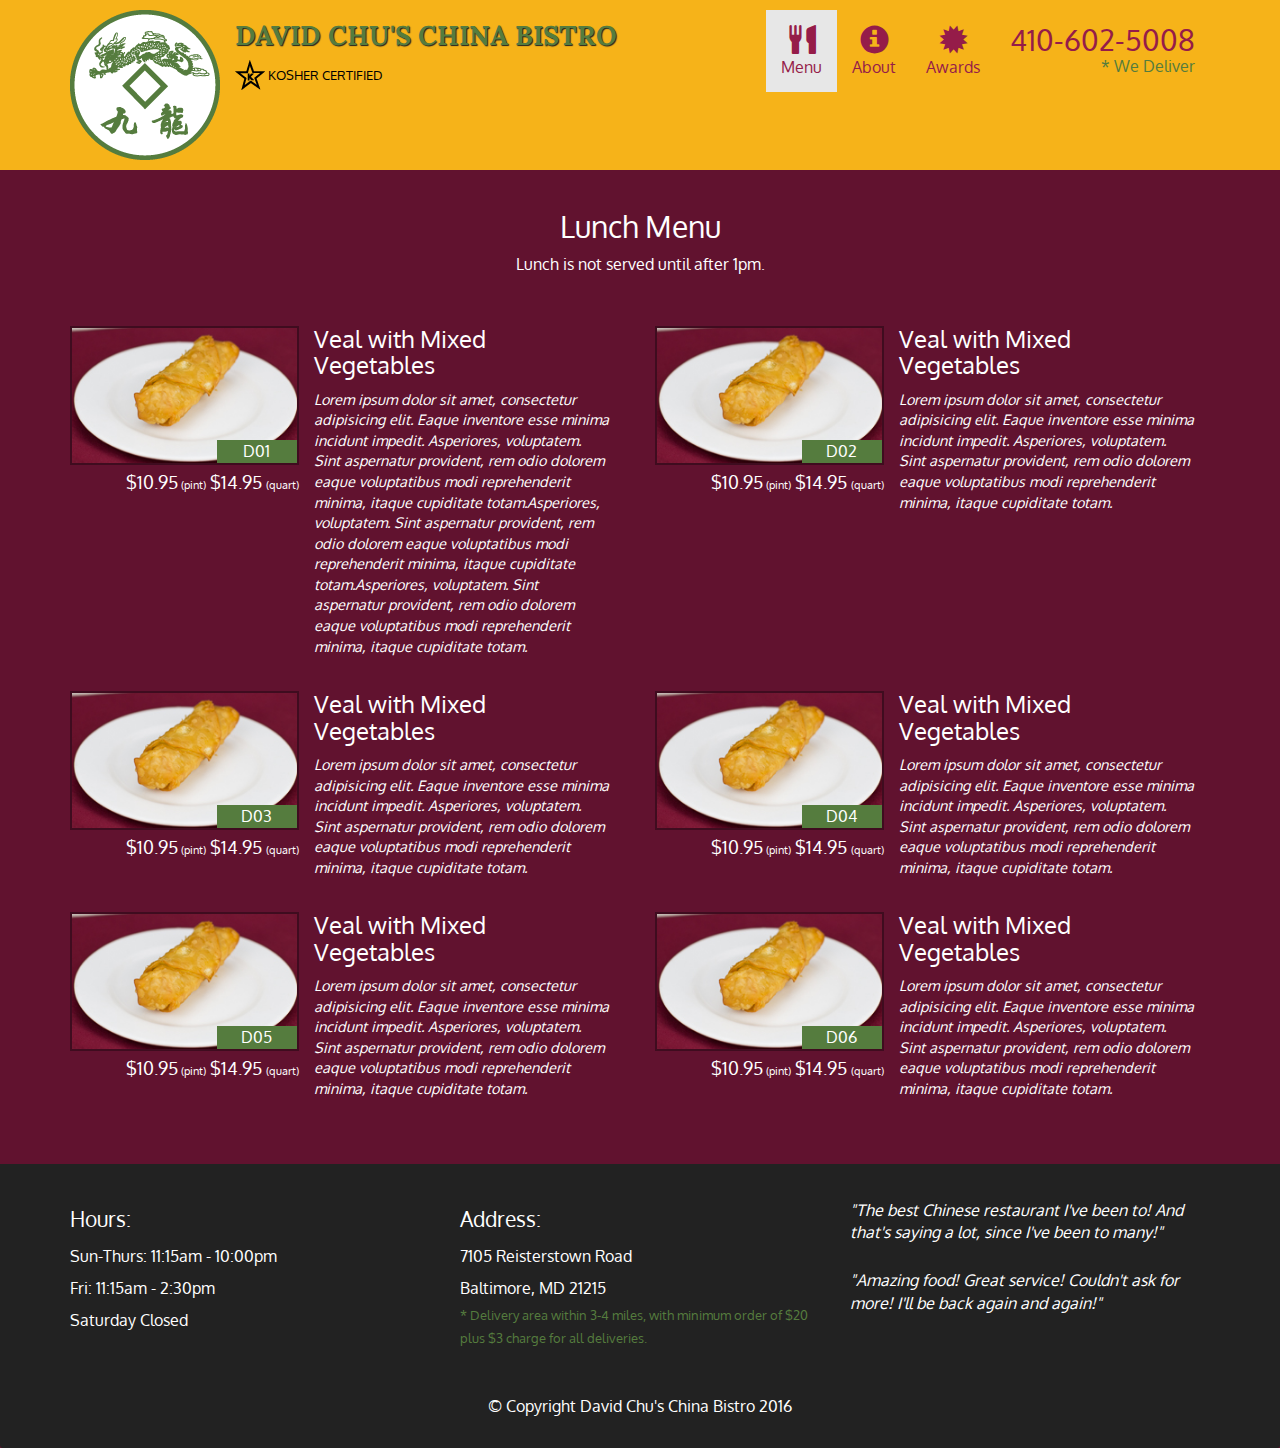
<file: after/single-category.html>
<!doctype html>
<html lang="en">
  <head>
    <meta charset="utf-8">
    <meta http-equiv="X-UA-Compatible" content="IE=edge">
    <meta name="viewport" content="width=device-width, initial-scale=1">
    <title>David Chu's China Bistro</title>
    <link rel="stylesheet" href="css/bootstrap.min.css">
    <link rel="stylesheet" href="css/styles.css">
    <link href='https://fonts.googleapis.com/css?family=Oxygen:400,300,700' rel='stylesheet' type='text/css'>
    <link href='https://fonts.googleapis.com/css?family=Lora' rel='stylesheet' type='text/css'>
  </head>
<body>
  <header>
    <nav id="header-nav" class="navbar navbar-default">
      <div class="container">
        <div class="navbar-header">
          <a href="index.html" class="pull-left visible-md visible-lg">
            <div id="logo-img"></div>
          </a>

          <div class="navbar-brand">
            <a href="index.html"><h1>David Chu's China Bistro</h1></a>
            <p>
              <img src="images/star-k-logo.png" alt="Kosher certification">
              <span>Kosher Certified</span>
            </p>
          </div>

          <button type="button" class="navbar-toggle collapsed" data-toggle="collapse" data-target="#collapsable-nav" aria-expanded="false">
            <span class="sr-only">Toggle navigation</span>
            <span class="icon-bar"></span>
            <span class="icon-bar"></span>
            <span class="icon-bar"></span>
          </button>
        </div>
        
        <div id="collapsable-nav" class="collapse navbar-collapse">
           <ul id="nav-list" class="nav navbar-nav navbar-right">
            <li class="visible-xs">
              <a href="index.html">
                <span class="glyphicon glyphicon-home"></span> Home</a>
            </li>
            <li class="active">
              <a href="menu-categories.html">
                <span class="glyphicon glyphicon-cutlery"></span><br class="hidden-xs"> Menu</a>
            </li>
            <li>
              <a href="#">
                <span class="glyphicon glyphicon-info-sign"></span><br class="hidden-xs"> About</a>
            </li>
            <li>
              <a href="#">
                <span class="glyphicon glyphicon-certificate"></span><br class="hidden-xs"> Awards</a>
            </li>
            <li id="phone" class="hidden-xs">
              <a href="tel:410-602-5008">
                <span>410-602-5008</span></a><div>* We Deliver</div>
            </li>
          </ul><!-- #nav-list -->
        </div><!-- .collapse .navbar-collapse -->
      </div><!-- .container -->
    </nav><!-- #header-nav -->
  </header>

  <div id="call-btn" class="visible-xs">
    <a class="btn" href="tel:410-602-5008">
    <span class="glyphicon glyphicon-earphone"></span>
    410-602-5008
    </a>
  </div>
  <div id="xs-deliver" class="text-center visible-xs">* We Deliver</div>

  <div id="main-content" class="container">
    <h2 id="menu-categories-title" class="text-center">Lunch Menu</h2>
    <div class="text-center">Lunch is not served until after 1pm.</div>

    <section class="row">
      <div class="menu-item-tile col-md-6">
        <div class="row">
          <div class="col-sm-5">
            <div class="menu-item-photo">
              <div>D01</div>
              <img class="img-responsive" width="250" height="150" src="images/menu/B/B-1.jpg" alt="Item">
            </div>
            <div class="menu-item-price">$10.95<span> (pint)</span> $14.95 <span>(quart)</span></div>
          </div>
          <div class="menu-item-description col-sm-7">
            <h3 class="menu-item-title">Veal with Mixed Vegetables</h3>
            <p class="menu-item-details">Lorem ipsum dolor sit amet, consectetur adipisicing elit. Eaque inventore esse minima incidunt impedit. Asperiores, voluptatem. Sint aspernatur provident, rem odio dolorem eaque voluptatibus modi reprehenderit minima, itaque cupiditate totam.Asperiores, voluptatem. Sint aspernatur provident, rem odio dolorem eaque voluptatibus modi reprehenderit minima, itaque cupiditate totam.Asperiores, voluptatem. Sint aspernatur provident, rem odio dolorem eaque voluptatibus modi reprehenderit minima, itaque cupiditate totam.</p>
          </div>
        </div>
        <hr class="visible-xs">
      </div>

      <div class="menu-item-tile col-md-6">
        <div class="row">
          <div class="col-sm-5">
            <div class="menu-item-photo">
              <div>D02</div>
              <img class="img-responsive" width="250" height="150" src="images/menu/B/B-1.jpg" alt="Item">
            </div>
            <div class="menu-item-price">$10.95<span> (pint)</span> $14.95 <span>(quart)</span></div>
          </div>
          <div class="menu-item-description col-sm-7">
            <h3 class="menu-item-title">Veal with Mixed Vegetables</h3>
            <p class="menu-item-details">Lorem ipsum dolor sit amet, consectetur adipisicing elit. Eaque inventore esse minima incidunt impedit. Asperiores, voluptatem. Sint aspernatur provident, rem odio dolorem eaque voluptatibus modi reprehenderit minima, itaque cupiditate totam.</p>
          </div>
        </div>
        <hr class="visible-xs">
      </div>
      <!-- Add after every 2nd menu-item-tile -->
      <div class="clearfix visible-lg-block visible-md-block"></div>

      <div class="menu-item-tile col-md-6">
        <div class="row">
          <div class="col-sm-5">
            <div class="menu-item-photo">
              <div>D03</div>
              <img class="img-responsive" width="250" height="150" src="images/menu/B/B-1.jpg" alt="Item">
            </div>
            <div class="menu-item-price">$10.95<span> (pint)</span> $14.95 <span>(quart)</span></div>
          </div>
          <div class="menu-item-description col-sm-7">
            <h3 class="menu-item-title">Veal with Mixed Vegetables</h3>
            <p class="menu-item-details">Lorem ipsum dolor sit amet, consectetur adipisicing elit. Eaque inventore esse minima incidunt impedit. Asperiores, voluptatem. Sint aspernatur provident, rem odio dolorem eaque voluptatibus modi reprehenderit minima, itaque cupiditate totam.</p>
          </div>
        </div>
        <hr class="visible-xs">
      </div>

      <div class="menu-item-tile col-md-6">
        <div class="row">
          <div class="col-sm-5">
            <div class="menu-item-photo">
              <div>D04</div>
              <img class="img-responsive" width="250" height="150" src="images/menu/B/B-1.jpg" alt="Item">
            </div>
            <div class="menu-item-price">$10.95<span> (pint)</span> $14.95 <span>(quart)</span></div>
          </div>
          <div class="menu-item-description col-sm-7">
            <h3 class="menu-item-title">Veal with Mixed Vegetables</h3>
            <p class="menu-item-details">Lorem ipsum dolor sit amet, consectetur adipisicing elit. Eaque inventore esse minima incidunt impedit. Asperiores, voluptatem. Sint aspernatur provident, rem odio dolorem eaque voluptatibus modi reprehenderit minima, itaque cupiditate totam.</p>
          </div>
        </div>
        <hr class="visible-xs">
      </div>
      <!-- Add after every 2nd menu-item-tile -->
      <div class="clearfix visible-lg-block visible-md-block"></div>

      <div class="menu-item-tile col-md-6">
        <div class="row">
          <div class="col-sm-5">
            <div class="menu-item-photo">
              <div>D05</div>
              <img class="img-responsive" width="250" height="150" src="images/menu/B/B-1.jpg" alt="Item">
            </div>
            <div class="menu-item-price">$10.95<span> (pint)</span> $14.95 <span>(quart)</span></div>
          </div>
          <div class="menu-item-description col-sm-7">
            <h3 class="menu-item-title">Veal with Mixed Vegetables</h3>
            <p class="menu-item-details">Lorem ipsum dolor sit amet, consectetur adipisicing elit. Eaque inventore esse minima incidunt impedit. Asperiores, voluptatem. Sint aspernatur provident, rem odio dolorem eaque voluptatibus modi reprehenderit minima, itaque cupiditate totam.</p>
          </div>
        </div>
        <hr class="visible-xs">
      </div>

      <div class="menu-item-tile col-md-6">
        <div class="row">
          <div class="col-sm-5">
            <div class="menu-item-photo">
              <div>D06</div>
              <img class="img-responsive" width="250" height="150" src="images/menu/B/B-1.jpg" alt="Item">
            </div>
            <div class="menu-item-price">$10.95<span> (pint)</span> $14.95 <span>(quart)</span></div>
          </div>
          <div class="menu-item-description col-sm-7">
            <h3 class="menu-item-title">Veal with Mixed Vegetables</h3>
            <p class="menu-item-details">Lorem ipsum dolor sit amet, consectetur adipisicing elit. Eaque inventore esse minima incidunt impedit. Asperiores, voluptatem. Sint aspernatur provident, rem odio dolorem eaque voluptatibus modi reprehenderit minima, itaque cupiditate totam.</p>
          </div>
        </div>
        <hr class="visible-xs">
      </div>
      <!-- Add after every 2nd menu-item-tile -->
      <div class="clearfix visible-lg-block visible-md-block"></div>

    </section>

  </div><!-- End of #main-content -->

  <footer class="panel-footer">
    <div class="container">
      <div class="row">
        <section id="hours" class="col-sm-4">
          <span>Hours:</span><br>
          Sun-Thurs: 11:15am - 10:00pm<br>
          Fri: 11:15am - 2:30pm<br>
          Saturday Closed
          <hr class="visible-xs">
        </section>
        <section id="address" class="col-sm-4">
          <span>Address:</span><br>
          7105 Reisterstown Road<br>
          Baltimore, MD 21215
          <p>* Delivery area within 3-4 miles, with minimum order of $20 plus $3 charge for all deliveries.</p>
          <hr class="visible-xs">
        </section>
        <section id="testimonials" class="col-sm-4">
          <p>"The best Chinese restaurant I've been to! And that's saying a lot, since I've been to many!"</p>
          <p>"Amazing food! Great service! Couldn't ask for more! I'll be back again and again!"</p>
        </section>
      </div>
      <div class="text-center">&copy; Copyright David Chu's China Bistro 2016</div>
    </div>
  </footer>

  <!-- jQuery (Bootstrap JS plugins depend on it) -->
  <script src="js/jquery-2.1.4.min.js"></script>
  <script src="js/bootstrap.min.js"></script>
  <script src="js/script.js"></script>
</body>
</html>
</file>
<file: after/css/styles.css>
body {
  font-size: 16px;
  color: #fff;
  background-color: #61122f;
  font-family: 'Oxygen', sans-serif;
}

/** HEADER **/
#header-nav {
  background-color: #f6b319;
  border-radius: 0;
  border: 0;
}

#logo-img {
  background: url('../images/restaurant-logo_large.png') no-repeat;
  width: 150px;
  height: 150px;
  margin: 10px 15px 10px 0;
}

.navbar-brand {
  padding-top: 25px;
}
.navbar-brand h1 { /* Restaurant name */
  font-family: 'Lora', serif;
  color: #557c3e;
  font-size: 1.5em;
  text-transform: uppercase;
  font-weight: bold;
  text-shadow: 1px 1px 1px #222;
  margin-top: 0;
  margin-bottom: 0;
  line-height: .75;
}
.navbar-brand a:hover, .navbar-brand a:focus {
  text-decoration: none;
}
.navbar-brand p { /* Kosher cert */
  color: #000;
  text-transform: uppercase;
  font-size: .7em;
  margin-top: 15px;
}
.navbar-brand p span { /* Star-K */
  vertical-align: middle;
}

#nav-list {
  margin-top: 10px;
}
#nav-list a {
  color: #951C49;
  text-align: center;
}
#nav-list a:hover {
  background: #E7E7E7;
}
#nav-list a span {
  font-size: 1.8em;
}

#phone {
  margin-top: 5px;
}
#phone a { /* Phone number */
  text-align: right;
  padding-bottom: 0;
}
#phone div { /* We Deliver */
  color: #557c3e;
  text-align: right;
  padding-right: 15px;
}

.navbar-header button.navbar-toggle, .navbar-header .icon-bar {
  border: 1px solid #61122f;
}
.navbar-header button.navbar-toggle {
  clear: both;
  margin-top: -30px;
}
/* END HEADER */

/* FOOTER */
.panel-footer {
  margin-top: 30px;
  padding-top: 35px;
  padding-bottom: 30px;
  background-color: #222;
  border-top: 0;
}
.panel-footer div.row {
  margin-bottom: 35px;
}
#hours, #address {
  line-height: 2;
}
#hours > span, #address > span {
  font-size: 1.3em;
}
#address p {
  color: #557c3e;
  font-size: .8em;
  line-height: 1.8;
}
#testimonials {
  font-style: italic;
}
#testimonials p:nth-child(2) {
  margin-top: 25px;
}
/* END FOOTER */



/* HOME PAGE */
.container .jumbotron {
  box-shadow: 0 0 50px #3F0C1F;
  border: 2px solid #3F0C1F;
}

#menu-tile, #specials-tile, #map-tile {
  height: 250px;
  width: 100%;
  margin-bottom: 15px;
  position: relative;
  border: 2px solid #3F0C1F;
  overflow: hidden;
}
#menu-tile:hover, #specials-tile:hover, #map-tile:hover {
  box-shadow: 0 1px 5px 1px #cccccc;
}
#menu-tile {
  background: url('../images/menu-tile.jpg') no-repeat;
  background-position: center;
}
#specials-tile {
  background: url('../images/specials-tile.jpg') no-repeat;
  background-position: center;
}
#menu-tile span, #specials-tile span, #map-tile span {
  position: absolute;
  bottom: 0;
  right: 0;
  width: 100%;
  text-align: center;
  font-size: 1.6em;
  text-transform: uppercase;
  background-color: #000;
  color: #fff;
  opacity: .8;
}
/* END HOME PAGE */

/* MENU CATEGORIES PAGE */
.category-tile { 
  position: relative;
  border: 2px solid #3F0C1F;
  overflow: hidden;
  width: 200px;
  height: 200px;
  margin: 0 auto 15px;
}
.category-tile span {
  position: absolute;
  bottom: 0;
  right: 0;
  width: 100%;
  text-align: center;
  font-size: 1.2em;
  text-transform: uppercase;
  background-color: #000;
  color: #fff;
  opacity: .8;
}
.category-tile:hover {
  box-shadow: 0 1px 5px 1px #cccccc;
}

#menu-categories-title + div {
  margin-bottom: 50px;
}
/* END MENU CATEGORIES PAGE */

/* SINGLE CATEGORY PAGE */
.menu-item-tile {
  margin-bottom: 25px;
}
.menu-item-tile hr {
  width: 80%;
}
.menu-item-tile .menu-item-price {
  font-size: 1.1em;
  text-align: right;
  margin-top: -15px;
  margin-right: -15px;
}
.menu-item-tile .menu-item-price span {
  font-size: .6em;
}
.menu-item-photo {
  position: relative;
  border: 2px solid #3F0C1F; 
  overflow: hidden;
  padding: 0;
  margin-right: -15px;
  margin-left: auto;
  margin-bottom: 20px;
  max-width: 250px;
}
.menu-item-photo div {
  position: absolute;
  bottom: 0;
  right: 0;
  width: 80px;
  background-color: #557c3e;
  text-align: center;
}
.menu-item-description {
  padding-right: 30px;
}
h3.menu-item-title {
  margin: 0 0 10px;
}
.menu-item-details {
  font-size: .9em;
  font-style: italic;
}
/* END SINGLE CATEGORY PAGE */


/********** Large devices only **********/
@media (min-width: 1200px) {
  .container .jumbotron {
    background: url('../images/jumbotron_1200.jpg') no-repeat;
    height: 675px;
  }
}

/********** Medium devices only **********/
@media (min-width: 992px) and (max-width: 1199px) {
  /* Header */
  #logo-img {
    background: url('../images/restaurant-logo_medium.png') no-repeat;
    width: 100px;
    height: 100px;
    margin: 5px 5px 5px 0;
  }
  /* End Header */

  /* Home Page */
  .container .jumbotron {
    background: url('../images/jumbotron_992.jpg') no-repeat;
    height: 558px;
  }
  /* End Home Page */
}

/********** Small devices only **********/
@media (min-width: 768px) and (max-width: 991px) {
  /* Home Page */
  .container .jumbotron {
    background: url('../images/jumbotron_768.jpg') no-repeat;
    height: 432px;
  }
  /* End Home Page */
}

/********** Extra small devices only **********/
@media (max-width: 767px) {
  /* Header */
  .navbar-brand {
    padding-top: 10px;
    height: 80px;
  }
  .navbar-brand h1 { /* Restaurant name */
    padding-top: 10px;
    font-size: 5vw; /* 1vw = 1% of viewport width */
  }
  .navbar-brand p { /* Kosher cert */
    font-size: .6em;
    margin-top: 12px;
  }
  .navbar-brand p img { /* Star-K */
    height: 20px;
  }

  #collapsable-nav a { /* Collapsed nav menu text */
    font-size: 1.2em;
  }
  #collapsable-nav a span { /* Collapsed nav menu glyph */
    font-size: 1em;
    margin-right: 5px;
  }

  #call-btn > a {
    font-size: 1.5em;
    display: block;
    margin: 0 20px;
    padding: 10px;
    border: 2px solid #fff;
    background-color: #f6b319;
    color: #951c49;
  }
  #xs-deliver {
    margin-top: 5px;
    font-size: .7em;
    letter-spacing: .1em;
    text-transform: uppercase;
  }
  /* End Header */

  /* Footer */
  .panel-footer section {
    margin-bottom: 30px;
    text-align: center;
  }
  .panel-footer section:nth-child(3) {
    margin-bottom: 0; /* margin already exists on the whole row */
  }
  .panel-footer section hr {
    width: 50%;
  }
  /* End Footer */

  /* Home Page */
  .container .jumbotron {
    margin-top: 30px;
    padding: 0;
  }
  #menu-tile, #specials-tile {
    width: 360px;
    margin: 0 auto 15px;
  }

  .menu-item-photo {
    margin-right: auto;
  }
  .menu-item-tile .menu-item-price {
    text-align: center;
  }
  .menu-item-description {
    text-align: center;;
  }
}


/********** Super extra small devices Only :-) (e.g., iPhone 4) **********/
@media (max-width: 479px) {
  /* Header */
  .navbar-brand h1 { /* Restaurant name */
    padding-top: 5px;
    font-size: 6vw;
  }
  /* End Header */
  
  /* Home page */
  #menu-tile, #specials-tile {
    width: 280px;
    margin: 0 auto 15px;
  }

  .col-xxs-12 {
    position: relative;
    min-height: 1px;
    padding-right: 15px;
    padding-left: 15px;
    float: left;
    width: 100%;
  }
}
</file>
<file: chinese/css/styles.css>
body {
  font-size: 16px;
  color: #fff;
  background-color: #61122f;
  font-family: 'Oxygen', sans-serif;
}

/** HEADER **/
#header-nav {
  background-color: #f6b319;
  border-radius: 0;
  border: 0;
}

#logo-img {
  background: url('../images/restaurant-logo_large.png') no-repeat;
  width: 150px;
  height: 150px;
  margin: 10px 15px 10px 0;
}

.navbar-brand {
  padding-top: 25px;
}
.navbar-brand h1 { /* Restaurant name */
  font-family: 'Lora', serif;
  color: #557c3e;
  font-size: 1.5em;
  text-transform: uppercase;
  font-weight: bold;
  text-shadow: 1px 1px 1px #222;
  margin-top: 0;
  margin-bottom: 0;
  line-height: .75;
}
.navbar-brand a:hover, .navbar-brand a:focus {
  text-decoration: none;
}
.navbar-brand p { /* Kosher cert */
  color: #000;
  text-transform: uppercase;
  font-size: .7em;
  margin-top: 15px;
}
.navbar-brand p span { /* Star-K */
  vertical-align: middle;
}

#nav-list {
  margin-top: 10px;
}
#nav-list a {
  color: #951C49;
  text-align: center;
}
#nav-list a:hover {
  background: #E7E7E7;
}
#nav-list a span {
  font-size: 1.8em;
}

#phone {
  margin-top: 5px;
}
#phone a { /* Phone number */
  text-align: right;
  padding-bottom: 0;
}
#phone div { /* We Deliver */
  color: #557c3e;
  text-align: right;
  padding-right: 15px;
}

.navbar-header button.navbar-toggle, .navbar-header .icon-bar {
  border: 1px solid #61122f;
}
.navbar-header button.navbar-toggle {
  clear: both;
  margin-top: -30px;
}
/* END HEADER */

/* FOOTER */
.panel-footer {
  margin-top: 30px;
  padding-top: 35px;
  padding-bottom: 30px;
  background-color: #222;
  border-top: 0;
}
.panel-footer div.row {
  margin-bottom: 35px;
}
#hours, #address {
  line-height: 2;
}
#hours > span, #address > span {
  font-size: 1.3em;
}
#address p {
  color: #557c3e;
  font-size: .8em;
  line-height: 1.8;
}
#testimonials {
  font-style: italic;
}
#testimonials p:nth-child(2) {
  margin-top: 25px;
}
/* END FOOTER */



/* HOME PAGE */
.container .jumbotron {
  box-shadow: 0 0 50px #3F0C1F;
  border: 2px solid #3F0C1F;
}

#menu-tile, #specials-tile, #map-tile {
  height: 250px;
  width: 100%;
  margin-bottom: 15px;
  position: relative;
  border: 2px solid #3F0C1F;
  overflow: hidden;
}
#menu-tile:hover, #specials-tile:hover, #map-tile:hover {
  box-shadow: 0 1px 5px 1px #cccccc;
}
#menu-tile {
  background: url('../images/menu-tile.jpg') no-repeat;
  background-position: center;
}
#specials-tile {
  background: url('../images/specials-tile.jpg') no-repeat;
  background-position: center;
}
#menu-tile span, #specials-tile span, #map-tile span {
  position: absolute;
  bottom: 0;
  right: 0;
  width: 100%;
  text-align: center;
  font-size: 1.6em;
  text-transform: uppercase;
  background-color: #000;
  color: #fff;
  opacity: .8;
}
/* END HOME PAGE */

/* MENU CATEGORIES PAGE */
.category-tile { 
  position: relative;
  border: 2px solid #3F0C1F;
  overflow: hidden;
  width: 200px;
  height: 200px;
  margin: 0 auto 15px;
}
.category-tile span {
  position: absolute;
  bottom: 0;
  right: 0;
  width: 100%;
  text-align: center;
  font-size: 1.2em;
  text-transform: uppercase;
  background-color: #000;
  color: #fff;
  opacity: .8;
}
.category-tile:hover {
  box-shadow: 0 1px 5px 1px #cccccc;
}

#menu-categories-title + div {
  margin-bottom: 50px;
}
/* END MENU CATEGORIES PAGE */

/* SINGLE CATEGORY PAGE */
.menu-item-tile {
  margin-bottom: 25px;
}
.menu-item-tile hr {
  width: 80%;
}
.menu-item-tile .menu-item-price {
  font-size: 1.1em;
  text-align: right;
  margin-top: -15px;
  margin-right: -15px;
}
.menu-item-tile .menu-item-price span {
  font-size: .6em;
}
.menu-item-photo {
  position: relative;
  border: 2px solid #3F0C1F; 
  overflow: hidden;
  padding: 0;
  margin-right: -15px;
  margin-left: auto;
  margin-bottom: 20px;
  max-width: 250px;
}
.menu-item-photo div {
  position: absolute;
  bottom: 0;
  right: 0;
  width: 80px;
  background-color: #557c3e;
  text-align: center;
}
.menu-item-description {
  padding-right: 30px;
}
h3.menu-item-title {
  margin: 0 0 10px;
}
.menu-item-details {
  font-size: .9em;
  font-style: italic;
}
/* END SINGLE CATEGORY PAGE */


/********** Large devices only **********/
@media (min-width: 1200px) {
  .container .jumbotron {
    background: url('../images/jumbotron_1200.jpg') no-repeat;
    height: 675px;
  }
}

/********** Medium devices only **********/
@media (min-width: 992px) and (max-width: 1199px) {
  /* Header */
  #logo-img {
    background: url('../images/restaurant-logo_medium.png') no-repeat;
    width: 100px;
    height: 100px;
    margin: 5px 5px 5px 0;
  }
  /* End Header */

  /* Home Page */
  .container .jumbotron {
    background: url('../images/jumbotron_992.jpg') no-repeat;
    height: 558px;
  }
  /* End Home Page */
}

/********** Small devices only **********/
@media (min-width: 768px) and (max-width: 991px) {
  /* Home Page */
  .container .jumbotron {
    background: url('../images/jumbotron_768.jpg') no-repeat;
    height: 432px;
  }
  /* End Home Page */
}

/********** Extra small devices only **********/
@media (max-width: 767px) {
  /* Header */
  .navbar-brand {
    padding-top: 10px;
    height: 80px;
  }
  .navbar-brand h1 { /* Restaurant name */
    padding-top: 10px;
    font-size: 5vw; /* 1vw = 1% of viewport width */
  }
  .navbar-brand p { /* Kosher cert */
    font-size: .6em;
    margin-top: 12px;
  }
  .navbar-brand p img { /* Star-K */
    height: 20px;
  }

  #collapsable-nav a { /* Collapsed nav menu text */
    font-size: 1.2em;
  }
  #collapsable-nav a span { /* Collapsed nav menu glyph */
    font-size: 1em;
    margin-right: 5px;
  }

  #call-btn > a {
    font-size: 1.5em;
    display: block;
    margin: 0 20px;
    padding: 10px;
    border: 2px solid #fff;
    background-color: #f6b319;
    color: #951c49;
  }
  #xs-deliver {
    margin-top: 5px;
    font-size: .7em;
    letter-spacing: .1em;
    text-transform: uppercase;
  }
  /* End Header */

  /* Footer */
  .panel-footer section {
    margin-bottom: 30px;
    text-align: center;
  }
  .panel-footer section:nth-child(3) {
    margin-bottom: 0; /* margin already exists on the whole row */
  }
  .panel-footer section hr {
    width: 50%;
  }
  /* End Footer */

  /* Home Page */
  .container .jumbotron {
    margin-top: 30px;
    padding: 0;
  }
  #menu-tile, #specials-tile {
    width: 360px;
    margin: 0 auto 15px;
  }

  .menu-item-photo {
    margin-right: auto;
  }
  .menu-item-tile .menu-item-price {
    text-align: center;
  }
  .menu-item-description {
    text-align: center;;
  }
}


/********** Super extra small devices Only :-) (e.g., iPhone 4) **********/
@media (max-width: 479px) {
  /* Header */
  .navbar-brand h1 { /* Restaurant name */
    padding-top: 5px;
    font-size: 6vw;
  }
  /* End Header */
  
  /* Home page */
  #menu-tile, #specials-tile {
    width: 280px;
    margin: 0 auto 15px;
  }

  .col-xxs-12 {
    position: relative;
    min-height: 1px;
    padding-right: 15px;
    padding-left: 15px;
    float: left;
    width: 100%;
  }
}
</file>
<file: module2-solution/css/style.css>
/* Base Styles */

* {
	box-sizing: border-box;
}

h1 {
	font-family: Brushstroke, fantasy;
	color: #000000;
	text-align: center;
}

body {
	/* background-image: url("background.jpg"); */
	background-color: #FEF5CA;

}

p {
	padding: 10px;
	margin: 0;
}

.container {
	border: none;
	margin-left: auto;
	margin-right: auto;
	margin-top: 10px;
	margin-bottom: 10px;
	padding: 10px;
}

section {
	border:	1px solid black;
	background-color: #00FF99;
	width: 100%;
	height: 200px;
	font-family: Helvetica;
	color: black;
	position: relative;
	overflow: auto;
}

#chicken {
	border: 1px solid black;
	text-align: center;
	width: 30%;
	margin-left: 70%;
	font-family: Georgia,sans-serif;
	font-weight: bold;
	font-size: 125%;
	margin-bottom: 0;
	margin-top: 0;
	padding: 5px;
	background-color: #FFFF00;
}

#beef {
	border: 1px solid black;
	text-align: center;
	width: 30%;
	margin-left: 70%;
	font-family: Georgia,sans-serif;
	font-weight: bold;
	font-size: 125%;
	margin-bottom: 0;
	margin-top: 0;
	padding: 5px;
	background-color: #FF1439;
}

#sushi {
	border: 1px solid black;
	text-align: center;
	width: 30%;
	margin-left: 70%;
	font-family: Georgia,sans-serif;
	font-weight: bold;
	font-size: 125%;
	margin-bottom: 0;
	margin-top: 0;
	background-color: #6495ED;
	color: white;
	padding: 5px;
}

.row {
	width: 100%;
}

/* Desktop view */

@media (min-width: 992px) {
  .col-lg-1, .col-lg-2, .col-lg-3, .col-lg-4, .col-lg-5, .col-lg-6, .col-lg-7, .col-lg-8, .col-lg-9, .col-lg-10, .col-lg-11, .col-lg-12 {
    float: left;
  }

  .col-lg-1 {
    width: 8.33%;
  }
  .col-lg-2 {
    width: 16.66%;
  }
  .col-lg-3 {
    width: 25%;
  }
  .col-lg-4 {
    width: 33.33%;
  }
  .col-lg-5 {
    width: 41.66%;
  }
  .col-lg-6 {
    width: 50%;
  }
  .col-lg-7 {
    width: 58.33%;
  }
  .col-lg-8 {
    width: 66.66%;
  }
  .col-lg-9 {
    width: 74.99%;
  }
  .col-lg-10 {
    width: 83.33%;
  }
  .col-lg-11 {
    width: 91.66%;
  }
  .col-lg-12 {
    width: 100%;
  }

}

/* Tablet view */

@media (min-width: 768px) and (max-width: 991px) {
  .col-md-1, .col-md-2, .col-md-3, .col-md-4, .col-md-5, .col-md-6, .col-md-7, .col-md-8, .col-md-9, .col-md-10, .col-md-11, .col-md-12 {
    float: left;
  }

  .col-md-1 {
    width: 8.33%;
  }
  .col-md-2 {
    width: 16.66%;
  }
  .col-md-3 {
    width: 25%;
  }
  .col-md-4 {
    width: 33.33%;
  }
  .col-md-5 {
    width: 41.66%;
  }
  .col-md-6 {
    width: 50%;
  }
  .col-md-7 {
    width: 58.33%;
  }
  .col-md-8 {
    width: 66.66%;
  }
  .col-md-9 {
    width: 74.99%;
  }
  .col-md-10 {
    width: 83.33%;
  }
  .col-md-11 {
    width: 91.66%;
  }
  .col-md-12 {
    width: 100%;
  }
}

/* Mobile view */

@media (max-width: 768px) {
  .col-sm-1, .col-sm-2, .col-sm-3, .col-sm-4, .col-sm-5, .col-sm-6, .col-sm-7, .col-sm-8, .col-sm-9, .col-sm-10, .col-sm-11, .col-sm-12 {
 	float: left;
  }

  .col-sm-1 {
    width: 8.33%;
  }
  .col-sm-2 {
    width: 16.66%;
  }
  .col-sm-3 {
    width: 25%;
  }
  .col-sm-4 {
    width: 33.33%;
  }
  .col-sm-5 {
    width: 41.66%;
  }
  .col-sm-6 {
    width: 50%;
  }
  .col-sm-7 {
    width: 58.33%;
  }
  .col-sm-8 {
    width: 66.66%;
  }
  .col-sm-9 {
    width: 74.99%;
  }
  .col-sm-10 {
    width: 83.33%;
  }
  .col-sm-11 {
    width: 91.66%;
  }
  .col-sm-12 {
    width: 100%;
  }
}
</file>
<file: module3-solution/css/styles.css>
.navbar {
	background-color:pink;
	border:2px solid black;
	/*margin-bottom: 10px;*/
	 
}
	  
navbar-brand{
	padding-top: 20px;
}
#row_1st {
	font-size: 2em;
	color:black;
	font-weight: solid;
	text-align: left;
}
#row_2nd {
	text-align:center;
	font-size:2em;
	color:black;
	font-weight: solid;
	padding: 10px;
}
.navbar-brand a:hover, navbar-brand a:focus{
	text-decoration: none;

}
.navbar-header button.navbar-toggle{
	clear:both;
	
}
 
 
#Chicken, #Beef, #Sushi{
	background-color: lightpink;
	font-weight: solid;
	font-size: 1.1em;
	margin:15px;
}
#C, #B, #S{
	text-align: center;
	padding: 5px;
	font-weight: solid;
	font-size:1.5em;
}


#nav-list {
  margin-top: 10px;
}
#nav-list a {
  color: #951C49;
  text-align: center;
}
#nav-list a:hover {
  background: #E7E7E7;
}
#nav-list a span {
  font-size: 1.8em;
}

#phone {
  margin-top: 5px;
}
#phone a {  /*Phone number */
  text-align: right;
  padding-bottom: 0;
}
#phone div {  /*We Deliver */
  color: #557c3e;
  text-align: right;
  padding-right: 15px;
}

.navbar-header button.navbar-toggle, .navbar-header .icon-bar {
  border: 1px solid #61122f;

}
/*.navbar-header button.navbar-toggle {
  clear: both;
  margin-top: -30px;
}
*/
/*.navbar-collapse{
	height:400px;
	float: left;
}
*/
@media(min-width: 768px){
	.navbar{
		height:100px;
		 
	}
	 
}
</file>
<file: module_5/css/styles.css>
body {
  font-size: 16px;
  color: #fff;
  background-color: #61122f;
  font-family: 'Oxygen', sans-serif;
}

/** HEADER **/
#header-nav {
  background-color: #f6b319;
  border-radius: 0;
  border: 0;
}

#logo-img {
  background: url('../images/restaurant-logo_large.png') no-repeat;
  width: 150px;
  height: 150px;
  margin: 10px 15px 10px 0;
}

.navbar-brand {
  padding-top: 25px;
}
.navbar-brand h1 { /* Restaurant name */
  font-family: 'Lora', serif;
  color: #557c3e;
  font-size: 1.5em;
  text-transform: uppercase;
  font-weight: bold;
  text-shadow: 1px 1px 1px #222;
  margin-top: 0;
  margin-bottom: 0;
  line-height: .75;
}
.navbar-brand a:hover, .navbar-brand a:focus {
  text-decoration: none;
}
.navbar-brand p { /* Kosher cert */
  color: #000;
  text-transform: uppercase;
  font-size: .7em;
  margin-top: 15px;
}
.navbar-brand p span { /* Star-K */
  vertical-align: middle;
}

#nav-list {
  margin-top: 10px;
}
#nav-list a {
  color: #951C49;
  text-align: center;
}
#nav-list a:hover {
  background: #E7E7E7;
}
#nav-list a span {
  font-size: 1.8em;
}

#phone {
  margin-top: 5px;
}
#phone a { /* Phone number */
  text-align: right;
  padding-bottom: 0;
}
#phone div { /* We Deliver */
  color: #557c3e;
  text-align: right;
  padding-right: 15px;
}

.navbar-header button.navbar-toggle, .navbar-header .icon-bar {
  border: 1px solid #61122f;
}
.navbar-header button.navbar-toggle {
  clear: both;
  margin-top: -30px;
}
/* END HEADER */

/* FOOTER */
.panel-footer {
  margin-top: 30px;
  padding-top: 35px;
  padding-bottom: 30px;
  background-color: #222;
  border-top: 0;
}
.panel-footer div.row {
  margin-bottom: 35px;
}
#hours, #address {
  line-height: 2;
}
#hours > span, #address > span {
  font-size: 1.3em;
}
#address p {
  color: #557c3e;
  font-size: .8em;
  line-height: 1.8;
}
#testimonials {
  font-style: italic;
}
#testimonials p:nth-child(2) {
  margin-top: 25px;
}
/* END FOOTER */



/* HOME PAGE */
.container .jumbotron {
  box-shadow: 0 0 50px #3F0C1F;
  border: 2px solid #3F0C1F;
}

#menu-tile, #specials-tile, #map-tile {
  height: 250px;
  width: 100%;
  margin-bottom: 15px;
  position: relative;
  border: 2px solid #3F0C1F;
  overflow: hidden;
}
#menu-tile:hover, #specials-tile:hover, #map-tile:hover {
  box-shadow: 0 1px 5px 1px #cccccc;
}
#menu-tile {
  background: url('../images/menu-tile.jpg') no-repeat;
  background-position: center;
}
#specials-tile {
  background: url('../images/specials-tile.jpg') no-repeat;
  background-position: center;
}
#menu-tile span, #specials-tile span, #map-tile span {
  position: absolute;
  bottom: 0;
  right: 0;
  width: 100%;
  text-align: center;
  font-size: 1.6em;
  text-transform: uppercase;
  background-color: #000;
  color: #fff;
  opacity: .8;
}
/* END HOME PAGE */

/* MENU CATEGORIES PAGE */
.category-tile { 
  position: relative;
  border: 2px solid #3F0C1F;
  overflow: hidden;
  width: 200px;
  height: 200px;
  margin: 0 auto 15px;
}
.category-tile span {
  position: absolute;
  bottom: 0;
  right: 0;
  width: 100%;
  text-align: center;
  font-size: 1.2em;
  text-transform: uppercase;
  background-color: #000;
  color: #fff;
  opacity: .8;
}
.category-tile:hover {
  box-shadow: 0 1px 5px 1px #cccccc;
}

#menu-categories-title + div {
  margin-bottom: 50px;
}
/* END MENU CATEGORIES PAGE */

/* SINGLE CATEGORY PAGE */
.menu-item-tile {
  margin-bottom: 25px;
}
.menu-item-tile hr {
  width: 80%;
}
.menu-item-tile .menu-item-price {
  font-size: 1.1em;
  text-align: right;
  margin-top: -15px;
  margin-right: -15px;
}
.menu-item-tile .menu-item-price span {
  font-size: .6em;
}
.menu-item-photo {
  position: relative;
  border: 2px solid #3F0C1F; 
  overflow: hidden;
  padding: 0;
  margin-right: -15px;
  margin-left: auto;
  margin-bottom: 20px;
  max-width: 250px;
}
.menu-item-photo div {
  position: absolute;
  bottom: 0;
  right: 0;
  width: 80px;
  background-color: #557c3e;
  text-align: center;
}
.menu-item-description {
  padding-right: 30px;
}
h3.menu-item-title {
  margin: 0 0 10px;
}
.menu-item-details {
  font-size: .9em;
  font-style: italic;
}
/* END SINGLE CATEGORY PAGE */


/********** Large devices only **********/
@media (min-width: 1200px) {
  .container .jumbotron {
    background: url('../images/jumbotron_1200.jpg') no-repeat;
    height: 675px;
  }
}

/********** Medium devices only **********/
@media (min-width: 992px) and (max-width: 1199px) {
  /* Header */
  #logo-img {
    background: url('../images/restaurant-logo_medium.png') no-repeat;
    width: 100px;
    height: 100px;
    margin: 5px 5px 5px 0;
  }
  /* End Header */

  /* Home Page */
  .container .jumbotron {
    background: url('../images/jumbotron_992.jpg') no-repeat;
    height: 558px;
  }
  /* End Home Page */
}

/********** Small devices only **********/
@media (min-width: 768px) and (max-width: 991px) {
  /* Home Page */
  .container .jumbotron {
    background: url('../images/jumbotron_768.jpg') no-repeat;
    height: 432px;
  }
  /* End Home Page */
}

/********** Extra small devices only **********/
@media (max-width: 767px) {
  /* Header */
  .navbar-brand {
    padding-top: 10px;
    height: 80px;
  }
  .navbar-brand h1 { /* Restaurant name */
    padding-top: 10px;
    font-size: 5vw; /* 1vw = 1% of viewport width */
  }
  .navbar-brand p { /* Kosher cert */
    font-size: .6em;
    margin-top: 12px;
  }
  .navbar-brand p img { /* Star-K */
    height: 20px;
  }

  #collapsable-nav a { /* Collapsed nav menu text */
    font-size: 1.2em;
  }
  #collapsable-nav a span { /* Collapsed nav menu glyph */
    font-size: 1em;
    margin-right: 5px;
  }

  #call-btn > a {
    font-size: 1.5em;
    display: block;
    margin: 0 20px;
    padding: 10px;
    border: 2px solid #fff;
    background-color: #f6b319;
    color: #951c49;
  }
  #xs-deliver {
    margin-top: 5px;
    font-size: .7em;
    letter-spacing: .1em;
    text-transform: uppercase;
  }
  /* End Header */

  /* Footer */
  .panel-footer section {
    margin-bottom: 30px;
    text-align: center;
  }
  .panel-footer section:nth-child(3) {
    margin-bottom: 0; /* margin already exists on the whole row */
  }
  .panel-footer section hr {
    width: 50%;
  }
  /* End Footer */

  /* Home Page */
  .container .jumbotron {
    margin-top: 30px;
    padding: 0;
  }
  #menu-tile, #specials-tile {
    width: 360px;
    margin: 0 auto 15px;
  }

  .menu-item-photo {
    margin-right: auto;
  }
  .menu-item-tile .menu-item-price {
    text-align: center;
  }
  .menu-item-description {
    text-align: center;;
  }
}


/********** Super extra small devices Only :-) (e.g., iPhone 4) **********/
@media (max-width: 479px) {
  /* Header */
  .navbar-brand h1 { /* Restaurant name */
    padding-top: 5px;
    font-size: 6vw;
  }
  /* End Header */
  
  /* Home page */
  #menu-tile, #specials-tile {
    width: 280px;
    margin: 0 auto 15px;
  }

  .col-xxs-12 {
    position: relative;
    min-height: 1px;
    padding-right: 15px;
    padding-left: 15px;
    float: left;
    width: 100%;
  }
}
</file>
